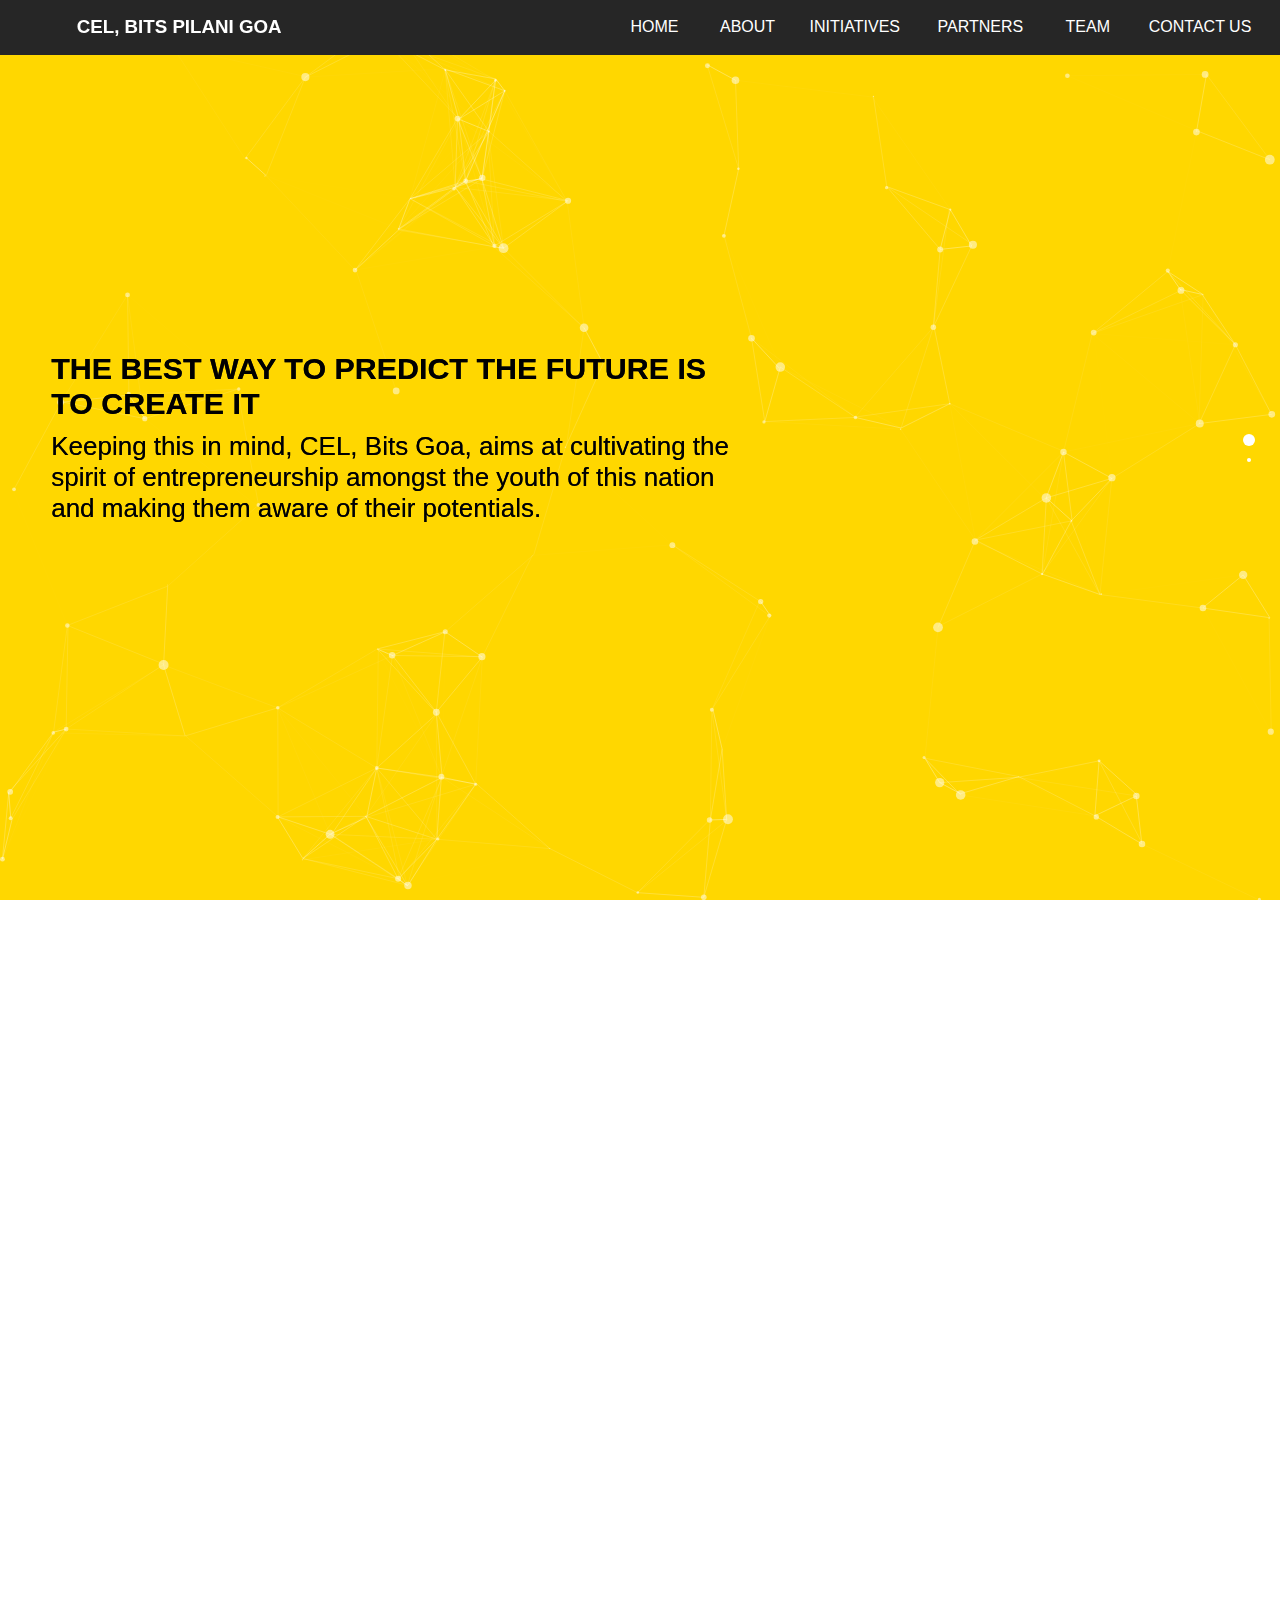
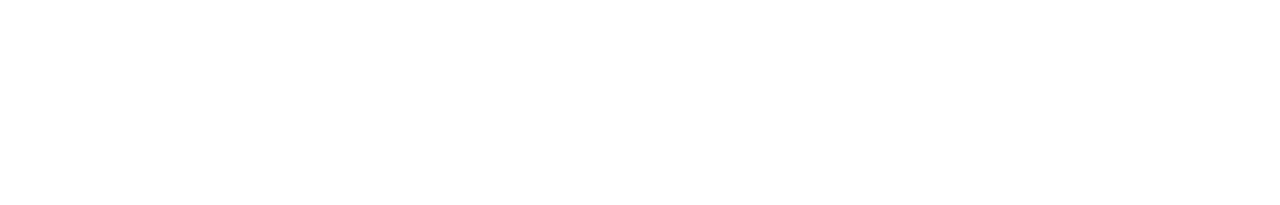
<file: index.html>
<!DOCTYPE html>
<html>
<head>
  <link rel="stylesheet" type="text/css" href="sbone.css">
  <link rel="stylesheet" type="text/css" href="jquery.fullPage.css" />
  <link rel="stylesheet" href="https://cdnjs.cloudflare.com/ajax/libs/font-awesome/4.7.0/css/font-awesome.min.css">
  <link rel="stylesheet" media="screen" href="style.css">
</head>
<body>
  <h3 class="head3">CEL, BITS PILANI GOA</h3>
  <div class="navbar">
    <div class="dropdown" id="drop1">
      <button class="dropbtn">ABOUT
      </button>
    </div>
    <div class="dropdown" id="drop2">
      <button class="dropbtn" id="init">INITIATIVES
      </button>
    </div>
    <div class="dropdown" id="drop3">
      <button class="dropbtn">HOME
      </button>
    </div>
    <div class="dropdown" id="drop4">
      <button class="dropbtn">PARTNERS
      </button>
    </div>
    <div class="dropdown" id="drop5">
      <button class="dropbtn">TEAM
      </button>
    </div>
    <div class="dropdown" id="drop6">
      <a class="dropbtn" href="#img5">CONTACT US
      </a>
    </div>
  </div>

  <div class="count-particles">
    <span class="js-count-particles">--</span>
  </div>

  <div id="fullpage">
      <div class="section">
        <div id="particles-js">
          <!--img src="sandyyellow.png" alt="currant" id="img1"-->
        <div class="carousel-caption1">
          <br>
	  <div class="dropdown-content">
              <a class="ilink1">COALESCENCE</a>
              <a class="ilink2">NOVATIA</a>
              <a class="ilink3">STARTUP ACT</a>
          </div>
          <p id="overde1">
	      <h3 id="title">
		   THE BEST WAY TO PREDICT THE FUTURE IS TO CREATE IT
	      </h3>
	      Keeping this in mind, CEL, Bits Goa, aims at cultivating the spirit of entrepreneurship amongst the youth of this nation and 		      making them aware of their potentials.
	  </p>
        </div>
        </div>
      </div>
      <div class="section">
          <img id="img5" src="lightbrown.png">
        <div class="carousel-caption4">
          <div id="contactus">
		<h4 id="follow">
		    Follow us
		</h4>
		<i class="fa fa-linkedin"></i>
		<i class="fa fa-twitter"></i>
		<i class="fa fa-facebook"></i>
		<h4 id="reach">
		    Reach us
		</h4>	
		<div id="info">
		    <p>Birla Institute of Technology and Science, Pilani Goa Campus NH 17B, Bypass Road, Zuarinagar, sancoale Goa
		    </p>
		    <p>CELBPGC@gmail.com 
		    </p>
		    <p>9034898329
		    </p>
		</div>
	  </div>
        </div>
      </div>
  </div>

  <script type="text/javascript" src="particles.js">
  </script>
  <script src="js/app.js">
  </script>
  <!-- stats.js -->
  <script type="text/javascript" src="js/lib/stats.js">
  </script>
  <script src="https://ajax.googleapis.com/ajax/libs/jquery/1.11.1/jquery.min.js">
  </script>
  <script type="text/javascript" src="sbone.js">
  </script>
  <script type="text/javascript" src="jquery.fullPage.js">
  </script>

</body>
</html>
</file>
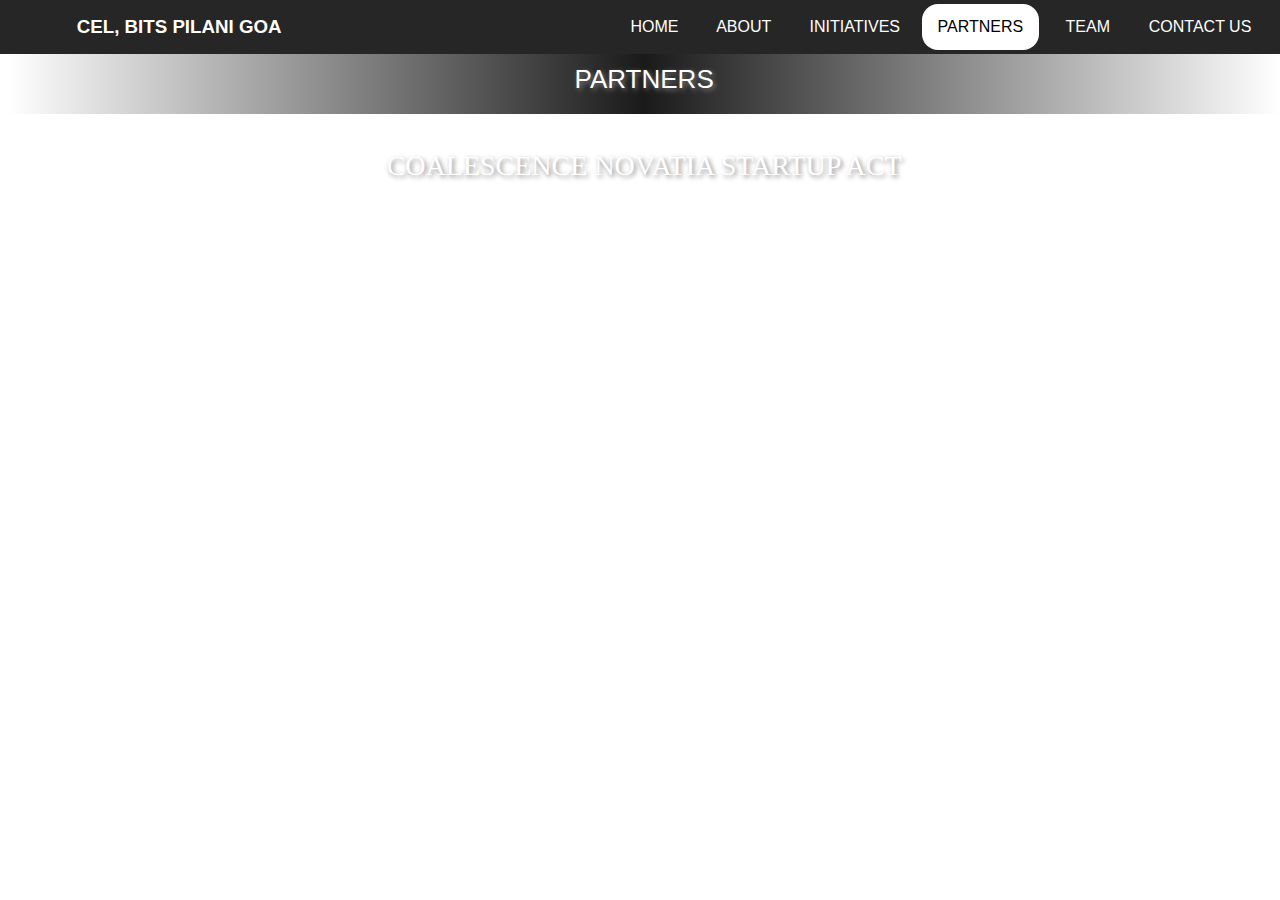
<file: aboutus.html>
<!DOCTYPE html>
<html lang="en" dir="ltr">

  <head>
    <link rel="stylesheet" type="text/css" href="aboutus.css">
  </head>

  <body>

    <h3 class="head3">CEL, BITS PILANI GOA
    </h3>
    <div class="navbar">
      <div class="dropdown" id="drop1">
        <button class="dropbtn1">ABOUT
        </button>
      </div>
      <div class="dropdown" id="drop2">
        <button class="dropbtn2">INITIATIVES
        </button>
      </div>
      <div class="dropdown" id="drop3">
        <button class="dropbtn3">HOME
        </button>
      </div>
      <div class="dropdown" id="drop4">
        <button class="dropbtn4">PARTNERS
        </button>
      </div>
      <div class="dropdown" id="drop5">
        <button class="dropbtn5">TEAM
        </button>
      </div>
      <div class="dropdown" id="drop6">
        <button class="dropbtn6">CONTACT US
        </button>
      </div>
    </div>
    <div class="abo">
      <br><br><br>
      <p id="aboutus">PARTNERS
      </p>

    <div class="dropdown-content">
          <a class="ilink1">COALESCENCE</a>
          <a class="ilink2">NOVATIA</a>
          <a class="ilink3">STARTUP ACT</a>
    </div>


      <!--button class="accordion1">How does the Sandbox benefit the students?
      </button>
      <div class="panel1">
        <p>Sandbox facilitates them in pursuing their projects. It provides them with equipments and tools which they wouldn't have
          been able to afford on their own otherwise, at zero cost. The Sandbox is like an incubator which aids students in
          transforming their ideas into reality.
        </p>
      </div>

      <button class="accordion2">How did the concept of Sandbox evolve and how was it esatblished?
      </button>
      <div class="panel2">
        <p>The concept of Sandbox is similar to that of MakerSpaces coming up all around the world. BITS Pilani University had a
          special budget to build a Makerspace for the Goa campus.  The Hyderabad campus already had a Sandbox, and students in
          the Goa campus were also asking for a lab space with facilities to develop products.
          <br><br>
          The idea was realised after a huge effort by our previous director, Dr. Sasikumar Punnekkat and some seniors of student
          -run technical clubs like ERC (Electronics and Robotics) and AeroD (Aerodynamics). Dr Punnekkat provided a grant he'd
          received for the initial setup and facilities before leaving and thus was realised the idea of a lab with expensive
          equipments which could be used by students for their projects.
        </p>
      </div>

      <button class="accordion3">How does the Sandbox help supplement the academic curriculum that is being followed in our campus?
      </button>
      <div class="panel3">
        <p>As of now, most of the student only have bookish knowledge. The important thing to realise is that in the real world, it
          is important to know how something is done theoretically well as practically. Both of these things complement each other.
          The faculty already put in efforts by conducting regular labs based on classroom teaching but the learning faces time
          and space constraints. This is why technical clubs and Sandbox are important. The only way a project will be successful
          in these places is if the student learns how to practically implement what he/she would have learnt in the classroom.
          The extra research involved also provide an in-depth understanding of the topics.
          <br><br>
          Course projects also benefit from these. Things learnt by the students in the Sandbox projects were implemented in
          academic projects also.
        </p>
      </div>

      <button class="accordion4">To be able to work inside the Sandbox, the students must first go through a competitive selection
        process. Can you tell us more about the selection process and about what the judges look for?
      </button>
      <div class="panel4">
        <p>A complete proposal indicating deliverables, timeline, required equipments etc is submitted as the first step. The
          faculty committee then selects from amongst these a few to give a presentation on their proposal. On the advice of the
          faculty committee and the Student Committe Coordinator, the selections are made and signed off on by the Director.
          The main points the committee looks for are novelty and commercializability.
        </p>
      </div>

      <button class="accordion5">What role does the faculty play in the running of the Sandbox?
      </button>
      <div class="panel5">
        <p>The faculty-in-charge of Sandbox is the signing authority on the day-to-day activities/ maintenance and purchasing of
          equipment for the Sandbox. There is a separate faculty committee in-charge of the selection and evalutaion of projects.
          However, the daily operations, list of equipments needed etc. are done by the student coordination committee. The
          faculty wants the lab to be run by students who would handle the day-to-day operations while the faculty are to be
          involved as coordinators.
        </p>
      </div>

      <button class="accordion6">How does the Sandbox set us apart from other colleges and universities in India?
      </button>
      <div class="panel6">
        <p>Though Sandbox is still in its early stages, we are able to provide the students will excellent facilities that they
          have used to their advantage. Students in our campus can now get free access to equipment that others only dream of.
          The experience gained by the students working in Sandbox has also helped them a lot as is evident by 3 students going
          for their thesis in Portugal, 1 in USA, 1 in Singapore, 1 for a summer internship in Amazon and another in Navstik
          Labs and many more.
          <br><br>
          Similar to the fact that a healthy mind lives in a healtyh body, having a facility like Sandbox helps one to do better
          research and development. We still have a long way to go and we only hope to be comparable if not better to other
          fablabs in developed countries.
        </p>
      </div>

    </div-->
    <script src="https://ajax.googleapis.com/ajax/libs/jquery/1.10.2/jquery.min.js">
    </script>
    <script type="text/javascript" src="sbone.js">
    </script>

  </body>

</html>
</file>
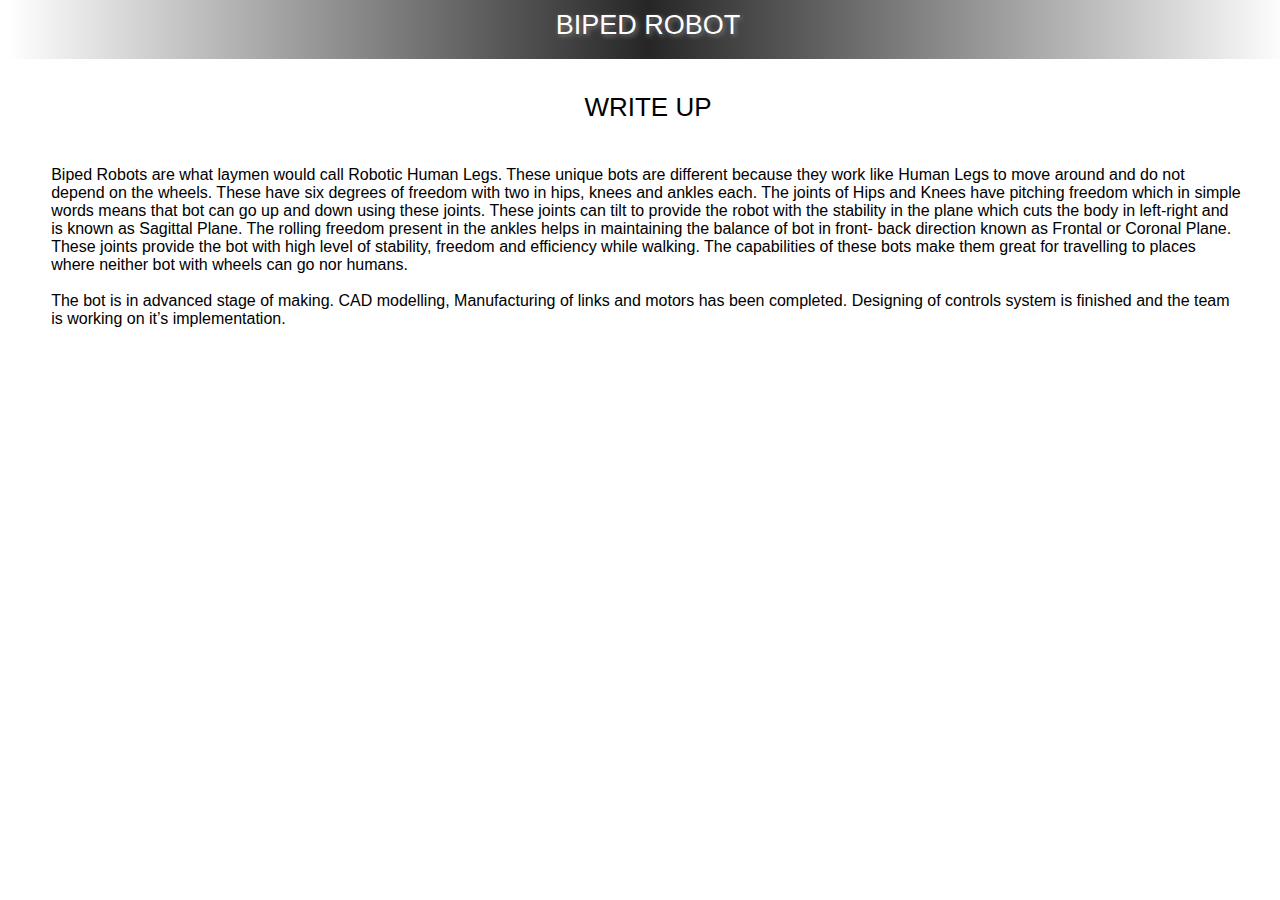
<file: bipedrobot.html>
<!DOCTYPE html>
<html>
  <head>
    <meta charset="utf-8">
    <link rel="stylesheet" type="text/css" href="writeup.css">
  </head>
  <body>
    <div class="bsecure">
      <br><br>
      <p id="main">BIPED ROBOT</p>
    </div>
    <p id="head">WRITE UP</p>
    <p id="desc">
       Biped Robots are what laymen would call Robotic Human Legs. These unique bots are different because they work like Human Legs
       to move around and do not depend on the wheels. These have six degrees of freedom with two in hips, knees and ankles each.
       The joints of Hips and Knees have pitching freedom which in simple words means that bot can go up and down using these
       joints. These joints can tilt to provide the robot with the stability in the plane which cuts the body in left-right and
       is known as Sagittal Plane. The rolling freedom present in the ankles helps in maintaining the balance of bot in front-
       back direction known as Frontal or Coronal Plane. These joints provide the bot with high level of stability, freedom and
       efficiency while walking. The capabilities of these bots make them great for travelling to places where neither bot with
       wheels can go nor humans.
       <br><br>
       The bot is in advanced stage of making. CAD modelling, Manufacturing of links and motors has been completed. Designing of 
       controls system is finished and the team is working on it’s implementation.
    </p>
  </body>
</html>
</file>
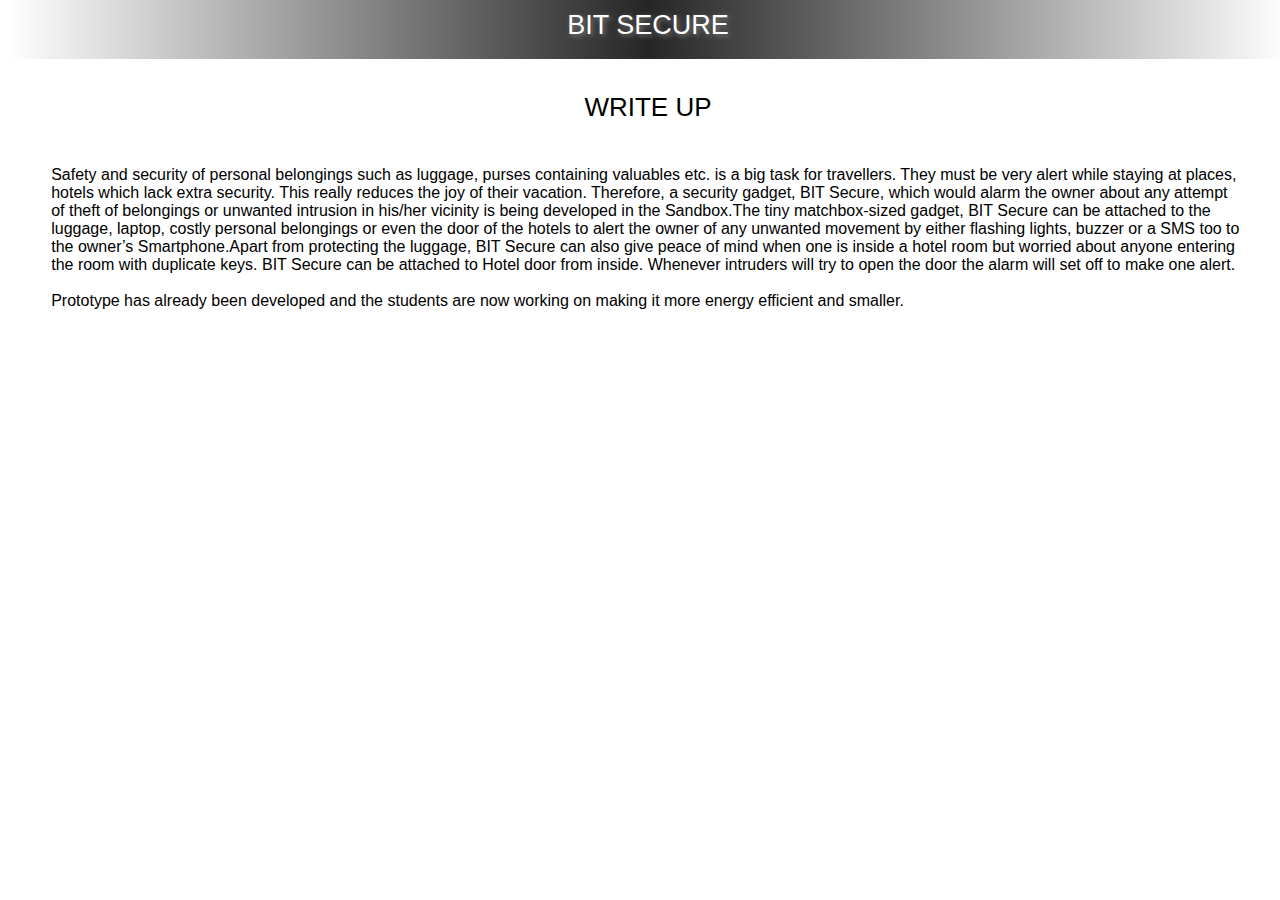
<file: bitsecure.html>
<!DOCTYPE html>
<html>
  <head>
    <meta charset="utf-8">
    <link rel="stylesheet" type="text/css" href="writeup.css">
  </head>
  <body>
    <div class="bsecure">
      <br><br>
      <p id="main">BIT SECURE</p>
    </div>
      <p id="head">WRITE UP</p>
    <p id="desc">
      Safety and security of personal belongings such as luggage, purses containing valuables etc. is a big task for travellers.
      They must be very alert while staying at places, hotels which lack extra security. This really reduces the joy of their
      vacation. Therefore, a security gadget, BIT Secure, which would alarm the owner about any attempt of theft of belongings
      or unwanted intrusion in his/her vicinity is being developed in the Sandbox.The tiny matchbox-sized gadget, BIT Secure
      can be attached to the luggage, laptop, costly personal belongings or even the door of the hotels to alert the owner
      of any unwanted movement by either flashing lights, buzzer or a SMS too to the owner’s Smartphone.Apart from protecting
      the luggage, BIT Secure can also give peace of mind when one is inside a hotel room but worried about anyone entering
      the room with duplicate keys. BIT Secure can be attached to Hotel door from inside. Whenever intruders will try to
      open the door the alarm will set off to make one alert.
     <br><br>
      Prototype has already been developed and the students are now working on making it more energy efficient and smaller.
    </p>
  </body>
</html>
</file>
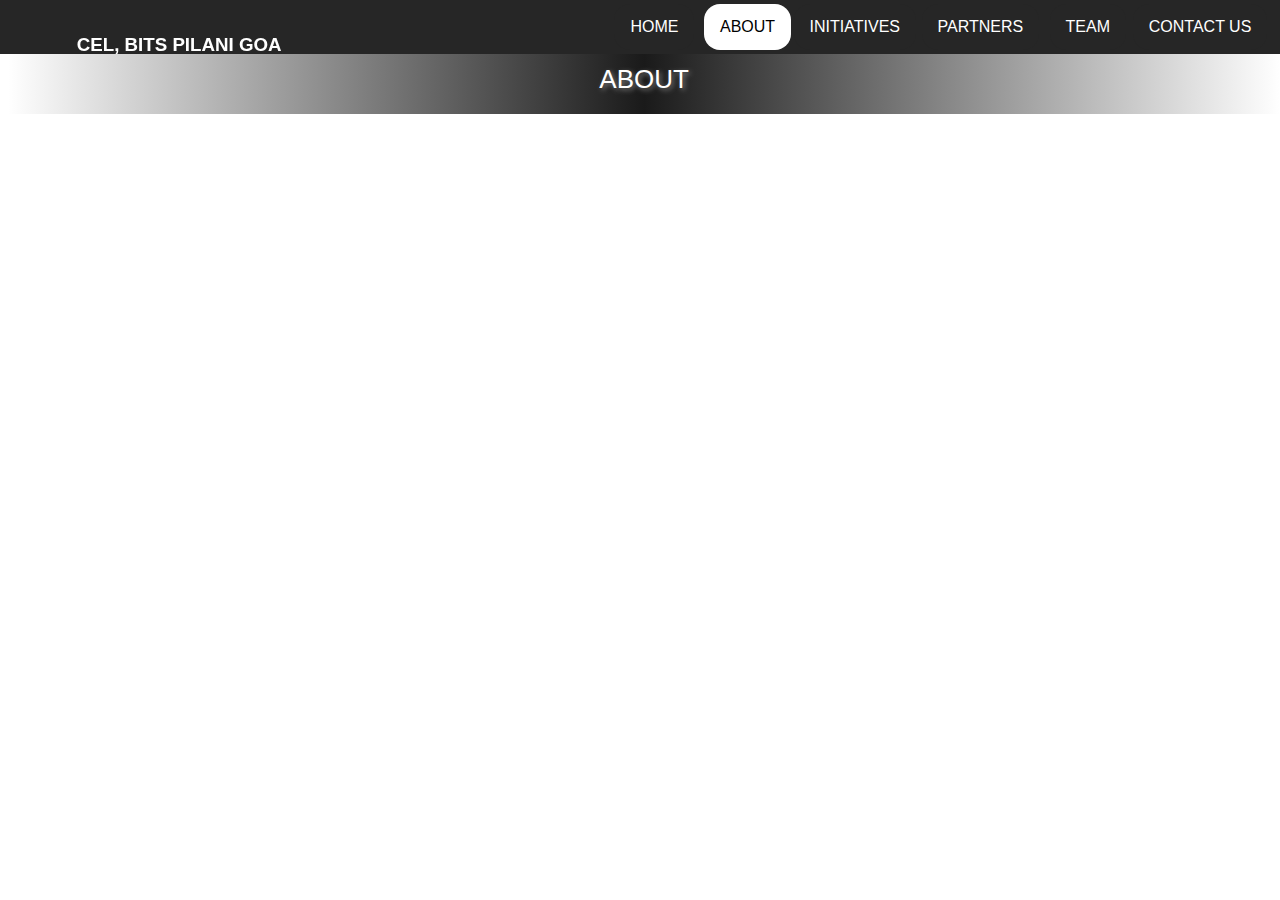
<file: collaboration.html>
<head>
  <link rel="stylesheet" type="text/css" href="collaboration.css">
</head>

<body>

  <h3 class="head3">CEL, BITS PILANI GOA
  </h3>
  <div class="navbar">
    <div class="dropdown" id="drop1">
      <button class="dropbtn1">ABOUT
      </button>
    </div>
    <div class="dropdown" id="drop2">
      <button class="dropbtn2">INITIATIVES
      </button>
    </div>
    <div class="dropdown" id="drop3">
      <button class="dropbtn3">HOME
      </button>
    </div>
    <div class="dropdown" id="drop4">
      <button class="dropbtn4">PARTNERS
      </button>
    </div>
    <div class="dropdown" id="drop5">
      <button class="dropbtn5">TEAM
      </button>
    </div>
    <div class="dropdown" id="drop6">
      <button class="dropbtn6">CONTACT US
      </button>
    </div>
  </div>
  <div class="collab">
    <br><br><br>
    <p id="collaboration">ABOUT
    </p>

    <div class="dropdown-content">
          <a class="ilink1">COALESCENCE</a>
          <a class="ilink2">NOVATIA</a>
          <a class="ilink3">STARTUP ACT</a>
    </div>

    <!--button class="accordion1">How do you think collaboration with companies help improve the technical culture of our
      campus?
    </button>
    <div class="panel1">
      <p>A collaboration will be beneficial to all the parties involved. The company will get bright technical assistance at a very
        low cost, the students will get the experience and training from working on real world projects, and everyone will get more
        publicity. The ideas from industry are more practical and students and companies can collaborate on solutions and products
        - the companies willing to sponsor some devices given specific requirements can collaborate with the students who can work
        on those particular requirements.
      </p>
    </div>

    <button class="accordion2">How does the Sandbox set us apart from other colleges and universities in India?
    </button>
    <div class="panel2">
      <p>Though Sandbox is still in its early stages, we are able to provide the students will excellent facilities that they have
        used to their advantage. Students in our campus can now get free access to equipment that others only dream of. The
        experience gained by the students working in Sandbox has also helped them a lot as is evident by 3 students going for
        their thesis in Portugal, 1 in USA, 1 in Singapore, 1 for a summer internship in Amazon and another in Navstik Labs and
        many more.
        <br><br>
        Similar to the fact that a healthy mind lives in a healtyh body, having a facility like Sandbox helps one to do better
        research and development. We still have a long way to go and we only hope to be comparable if not better to other fablabs
        in developed countries.
      </p>
    </div-->

  </div>
  <script src="https://ajax.googleapis.com/ajax/libs/jquery/1.10.2/jquery.min.js">
  </script>
  <script type="text/javascript" src="sbone.js">
  </script>

</body>

</html>
</file>
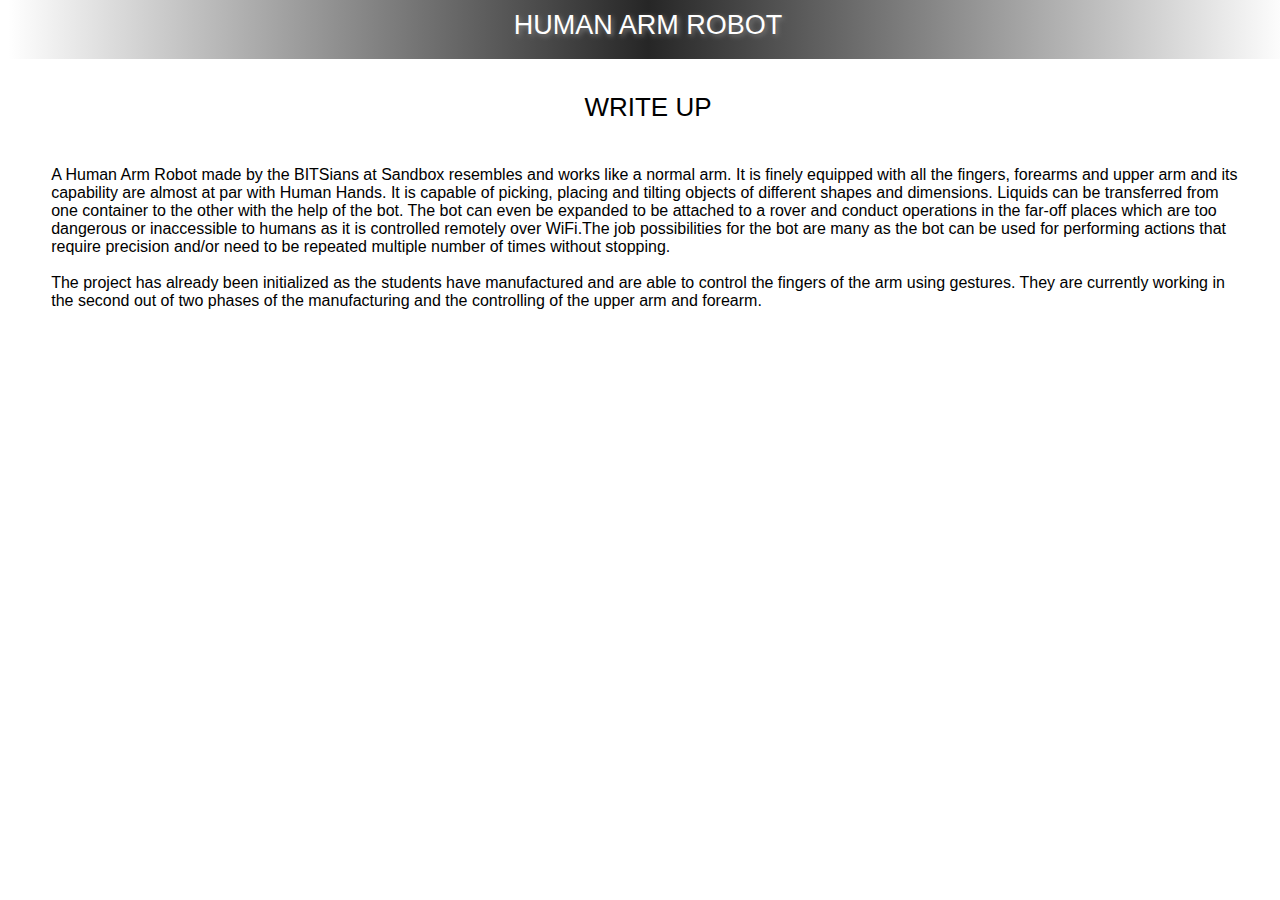
<file: humanarmrobot.html>
<!DOCTYPE html>
<html>
  <head>
    <meta charset="utf-8">
    <link rel="stylesheet" type="text/css" href="writeup.css">
  </head>
  <body>
    <div class="bsecure">
      <br><br>
      <p id="main">HUMAN ARM ROBOT</p>
    </div>
      <p id="head">WRITE UP</p>
    <p id="desc">
      A Human Arm Robot made by the BITSians at Sandbox resembles and works like a normal arm. It is finely equipped with all the
      fingers, forearms and upper arm and its capability are almost at par with Human Hands. It is capable of picking, placing and
      tilting objects of different shapes and dimensions. Liquids can be transferred from one container to the other with the
      help of the bot. The bot can even be expanded to be attached to a rover and conduct operations in the far-off places which
      are too dangerous or inaccessible to humans as it is controlled remotely over WiFi.The job possibilities for the bot are
      many as the bot can be used for performing actions that require precision and/or need to be repeated multiple number of
      times without stopping.
<br><br>
      The project has already been initialized as the students have manufactured and are able to control the fingers of the arm
      using gestures. They are currently working in the second out of two phases of the manufacturing and the controlling of
      the upper arm and forearm.
    </p>
  </body>
</html>
</file>
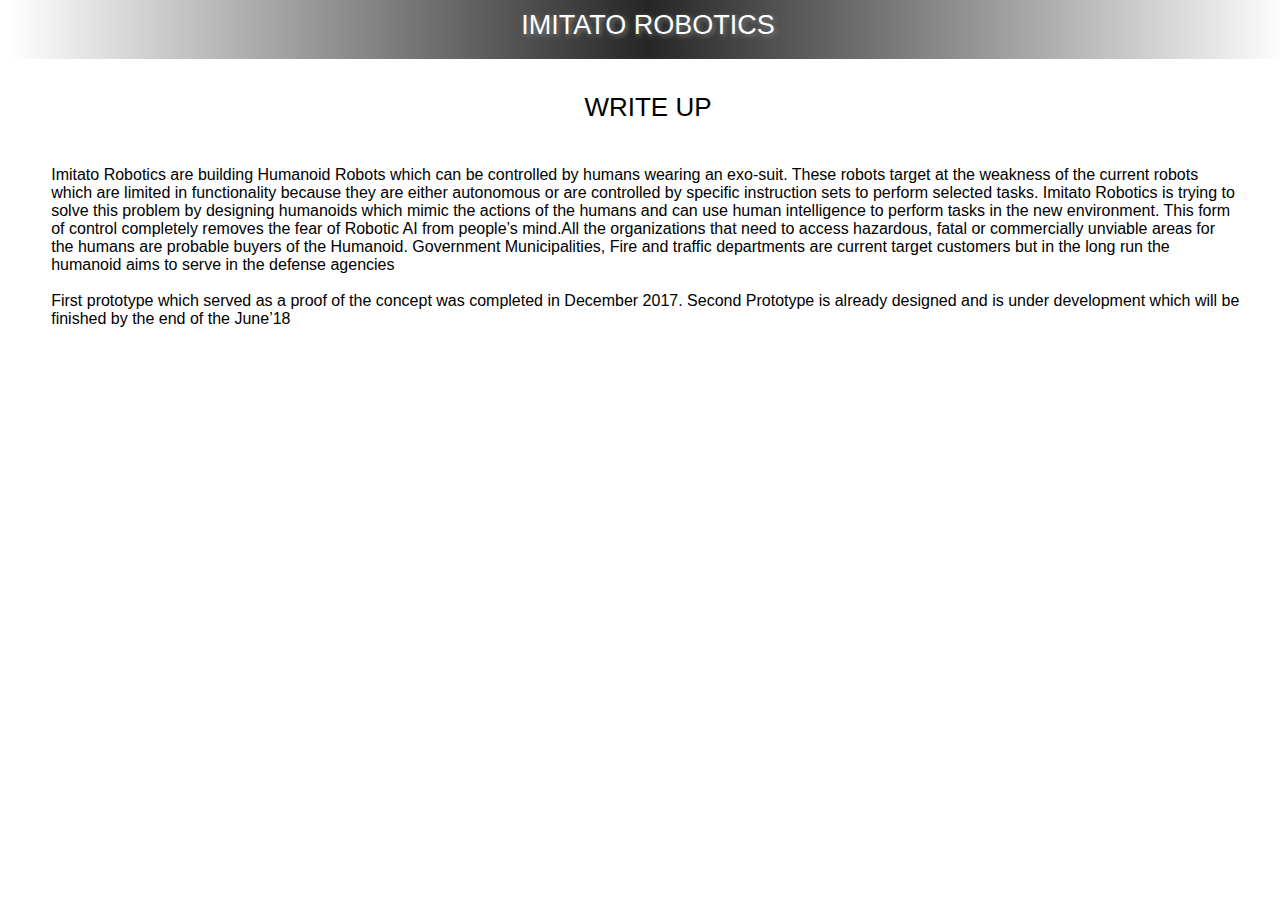
<file: imitatorobotics.html>
<!DOCTYPE html>
<html>
  <head>
    <meta charset="utf-8">
    <link rel="stylesheet" type="text/css" href="writeup.css">
  </head>
  <body>
    <div class="bsecure">
      <br><br>
      <p id="main">IMITATO ROBOTICS</p>
    </div>
      <p id="head">WRITE UP</p>
      <p id="desc">
        Imitato Robotics are building Humanoid Robots which can be controlled by humans wearing an exo-suit. These robots target at
        the weakness of the current robots which are limited in functionality because they are either autonomous or are controlled
        by specific instruction sets to perform selected tasks. Imitato Robotics is trying to solve this problem by designing
        humanoids which mimic the actions of the humans and can use human intelligence to perform tasks in the new environment.
        This form of control completely removes the fear of Robotic AI from people’s mind.All the organizations that need to access
        hazardous, fatal or commercially unviable areas for the humans are probable buyers of the Humanoid. Government Municipalities,
        Fire and traffic departments are current target customers but in the long run the humanoid aims to serve in the defense
        agencies
        <br><br>
        First prototype which served as a proof of the concept was completed in December 2017. Second Prototype is already designed 
        and is under development which will be finished by the end of the June’18
      </p>
  </body>
</html>
</file>
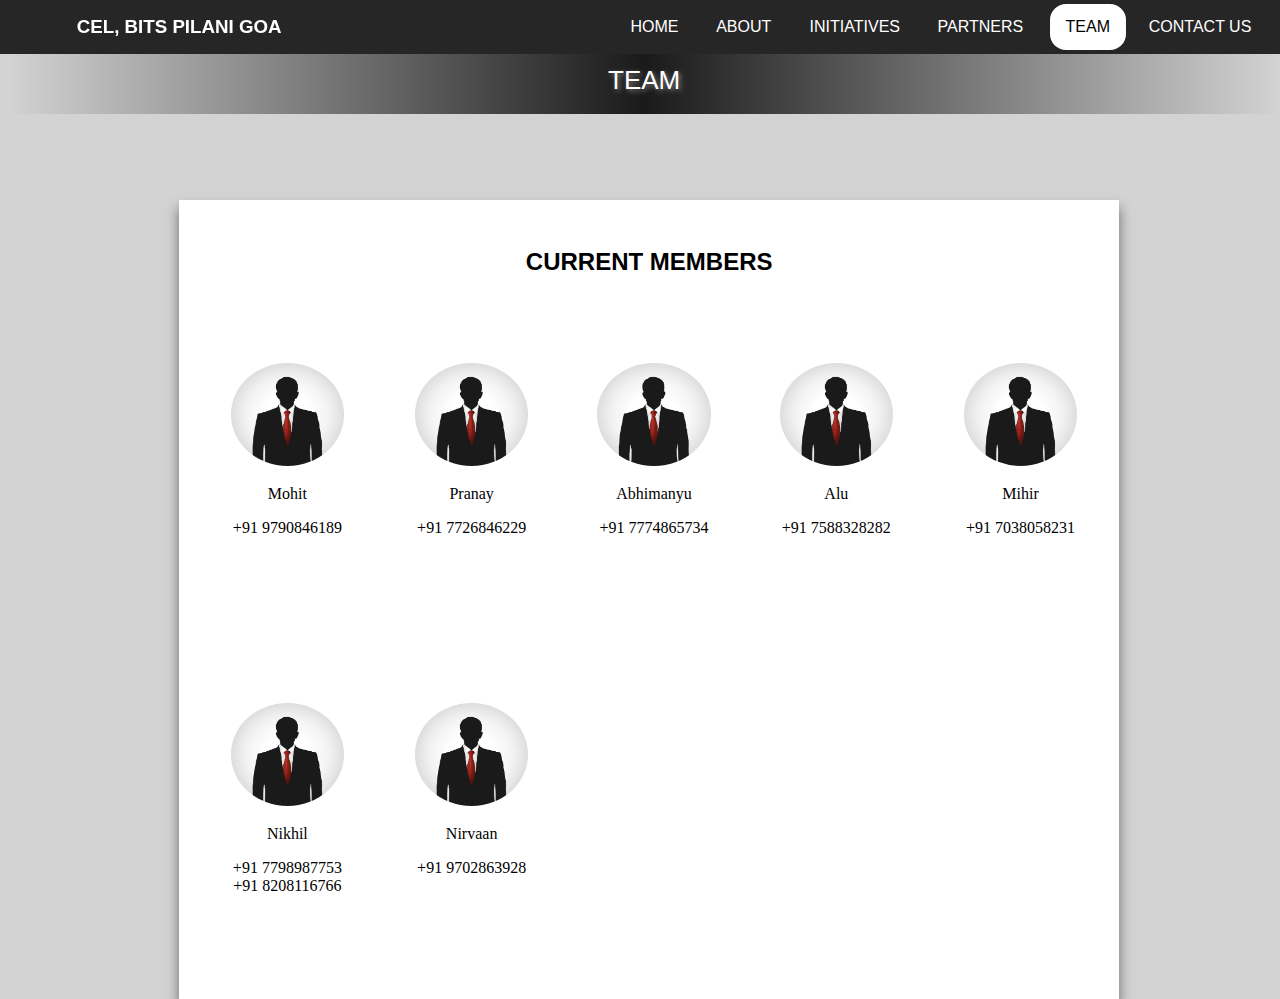
<file: member.html>
<!DOCTYPE html>
<html>
  <head>
    <link rel="stylesheet" type="text/css" href="member.css">
    <link rel="stylesheet" href="https://fonts.googleapis.com/icon?family=Material+Icons">
  </head>
  <body>
    <!--img src="SandboxLogo.jpg" alt="currant" id="logo"-->
    <h3 class="head3">CEL, BITS PILANI GOA</h3>
    <div class="navbar">
      <div class="dropdown" id="drop1">
        <button class="dropbtn1">ABOUT
        </button>
      </div>
      <div class="dropdown" id="drop2">
        <button class="dropbtn2">INITIATIVES
        </button>
      </div>
      <div class="dropdown" id="drop3">
        <button class="dropbtn3">HOME
        </button>
      </div>
      <div class="dropdown" id="drop4">
        <button class="dropbtn4">PARTNERS
        </button>
      </div>
      <div class="dropdown" id="drop5">
        <button class="dropbtn5">TEAM
        </button>
      </div>
      <div class="dropdown" id="drop6">
        <button class="dropbtn6">CONTACT US
        </button>
      </div>
    </div>
    <div class="cur">
      <br><br><br>
      <p id="current">TEAM</p>
    </div>

    <!--div class="mdropdown">
      <button class="mdropbtn">MEMBERS<i class="material-icons" id="mdrop">expand_more</i>
      </button>
      <div class="mdropdown-content">
        <a class="currentm">CURRENT MEMBERS</a>
        <a class="pastm">PREVIOUS MEMBERS</a>
      </div>
    </div-->

    <div class="dropdown-content">
          <a class="ilink1">COALESCENCE</a>
          <a class="ilink2">NOVATIA</a>
          <a class="ilink3">STARTUP ACT</a>
    </div>

  <div class="mcurrent">

    <h3 id="mcurr">CURRENT MEMBERS</h3>
    <div id="person1">
      <img width="100" height="100" src="MemberImage.jpg" id="mimg1">
      <p id="mhead1">Mohit</p>
      <p id="mdesc1">+91 9790846189</p>
    </div>
    <div id="person2">
      <img width="100" height="100" src="MemberImage.jpg" id="mimg2">
      <p id="mhead2">Pranay</p>
      <p id="mdesc2">+91 7726846229</p>
    </div>
    <div id="person3">
      <img width="100" height="100" src="MemberImage.jpg" id="mimg3">
      <p id="mhead3">Abhimanyu</p>
      <p id="mdesc3">+91 7774865734</p>
    </div>
    <div id="person4">
      <img width="100" height="100" src="MemberImage.jpg" id="mimg4">
      <p id="mhead4">Alu</p>
      <p id="mdesc4">+91 7588328282</p>
    </div>
    <div id="person5">
      <img width="100" height="100" src="MemberImage.jpg" id="mimg5">
      <p id="mhead5">Mihir</p>
      <p id="mdesc5">+91 7038058231</p>
    </div>
    <div id="person6">
      <img width="100" height="100" src="MemberImage.jpg" id="mimg6">
      <p id="mhead6">Nikhil</p>
      <p id="mdesc6">+91 7798987753<br>+91 8208116766</p>
    </div>
    <div id="person7">
      <img width="100" height="100" src="MemberImage.jpg" id="mimg7">
      <p id="mhead7">Nirvaan</p>
      <p id="mdesc7">+91 9702863928</p>
    </div>
  </div>

  <!--div class="mprevious">

    <h3 id="mpre">PREVIOUS MEMBERS</h3>
    <div id="pperson1">
      <img width="100" height="100" src="MemberImage.jpg" id="pimg1">
      <p id="phead1">person1</p>
      <p id="pdesc1">desc1</p>
    </div>
    <div id="pperson2">
      <img width="100" height="100" src="MemberImage.jpg" id="pimg2">
      <p id="phead2">person2</p>
      <p id="pdesc2">desc2</p>
    </div>
    <div id="pperson3">
      <img width="100" height="100" src="MemberImage.jpg" id="pimg3">
      <p id="phead3">person3</p>
      <p id="pdesc3">desc3</p>
    </div>
    <div id="pperson4">
      <img width="100" height="100" src="MemberImage.jpg" id="pimg4">
      <p id="phead4">person4</p>
      <p id="pdesc4">desc4</p>
    </div>
  </div-->

  <script src="https://ajax.googleapis.com/ajax/libs/jquery/1.10.2/jquery.min.js">
  </script>
  <script type="text/javascript" src="sbone.js">
  </script>
  </body>
</html>
</file>
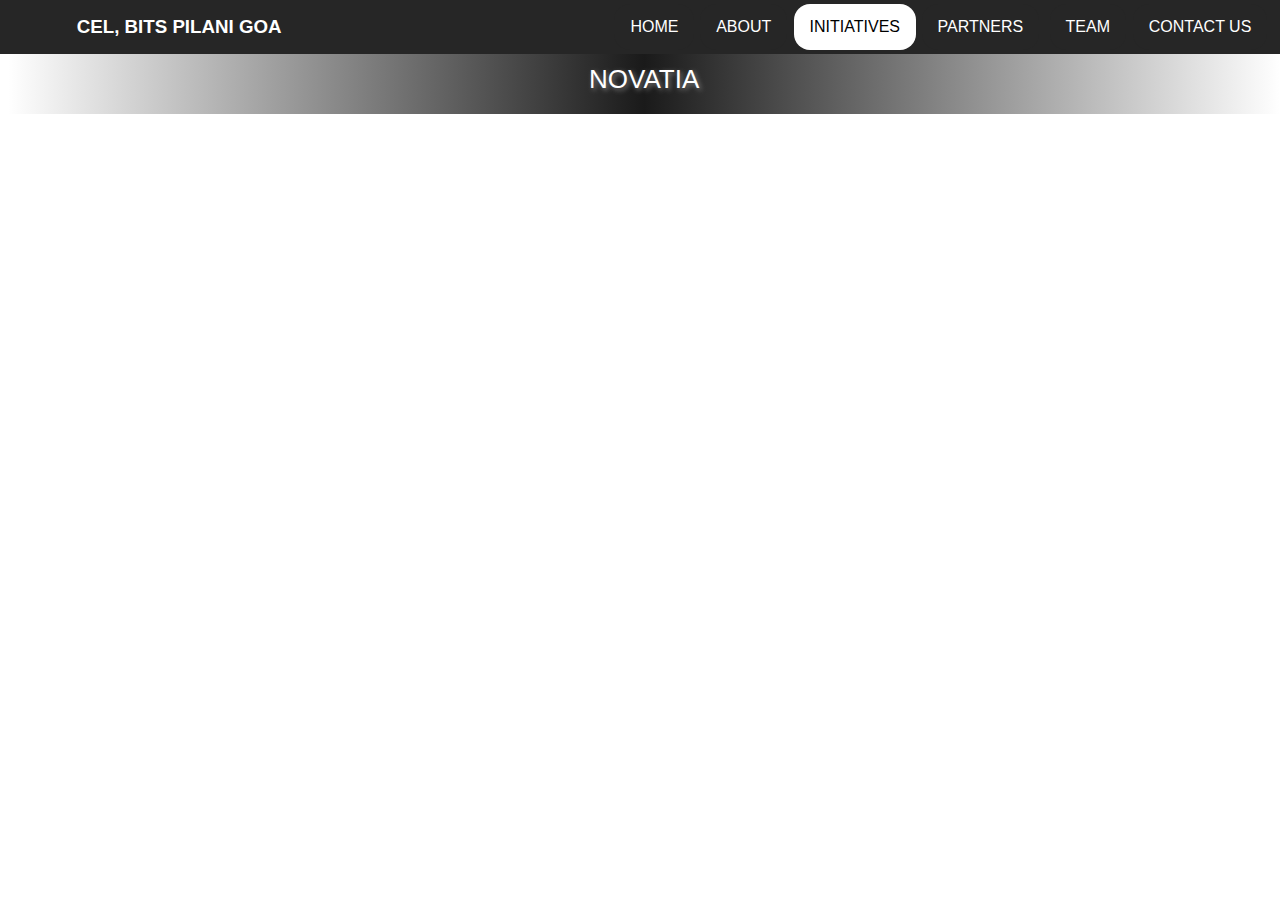
<file: novatia.html>
<!DOCTYPE html>
<html lang="en" dir="ltr">

  <head>
    <link rel="stylesheet" type="text/css" href="novatia.css">
  </head>

  <body>

    <h3 class="head3">CEL, BITS PILANI GOA
    </h3>
    <div class="navbar">
      <div class="dropdown" id="drop1">
        <button class="dropbtn1">ABOUT
        </button>
      </div>
      <div class="dropdown" id="drop2">
        <button class="dropbtn2">INITIATIVES
        </button>
      </div>
      <div class="dropdown" id="drop3">
        <button class="dropbtn3">HOME
        </button>
      </div>
      <div class="dropdown" id="drop4">
        <button class="dropbtn4">PARTNERS
        </button>
      </div>
      <div class="dropdown" id="drop5">
        <button class="dropbtn5">TEAM
        </button>
      </div>
      <div class="dropdown" id="drop6">
        <button class="dropbtn6">CONTACT US
        </button>
      </div>
    </div>
    <div class="abo">
      <br><br><br>
      <p id="aboutus">NOVATIA
      </p>

    <div class="dropdown-content">
          <a class="ilink1">COALESCENCE</a>
          <a class="ilink2">NOVATIA</a>
          <a class="ilink3">STARTUP ACT</a>
    </div>

      <!--button class="accordion1">How does the Sandbox benefit the students?
      </button>
      <div class="panel1">
        <p>Sandbox facilitates them in pursuing their projects. It provides them with equipments and tools which they wouldn't have
          been able to afford on their own otherwise, at zero cost. The Sandbox is like an incubator which aids students in
          transforming their ideas into reality.
        </p>
      </div>

      <button class="accordion2">How did the concept of Sandbox evolve and how was it esatblished?
      </button>
      <div class="panel2">
        <p>The concept of Sandbox is similar to that of MakerSpaces coming up all around the world. BITS Pilani University had a
          special budget to build a Makerspace for the Goa campus.  The Hyderabad campus already had a Sandbox, and students in
          the Goa campus were also asking for a lab space with facilities to develop products.
          <br><br>
          The idea was realised after a huge effort by our previous director, Dr. Sasikumar Punnekkat and some seniors of student
          -run technical clubs like ERC (Electronics and Robotics) and AeroD (Aerodynamics). Dr Punnekkat provided a grant he'd
          received for the initial setup and facilities before leaving and thus was realised the idea of a lab with expensive
          equipments which could be used by students for their projects.
        </p>
      </div>

      <button class="accordion3">How does the Sandbox help supplement the academic curriculum that is being followed in our campus?
      </button>
      <div class="panel3">
        <p>As of now, most of the student only have bookish knowledge. The important thing to realise is that in the real world, it
          is important to know how something is done theoretically well as practically. Both of these things complement each other.
          The faculty already put in efforts by conducting regular labs based on classroom teaching but the learning faces time
          and space constraints. This is why technical clubs and Sandbox are important. The only way a project will be successful
          in these places is if the student learns how to practically implement what he/she would have learnt in the classroom.
          The extra research involved also provide an in-depth understanding of the topics.
          <br><br>
          Course projects also benefit from these. Things learnt by the students in the Sandbox projects were implemented in
          academic projects also.
        </p>
      </div>

      <button class="accordion4">To be able to work inside the Sandbox, the students must first go through a competitive selection
        process. Can you tell us more about the selection process and about what the judges look for?
      </button>
      <div class="panel4">
        <p>A complete proposal indicating deliverables, timeline, required equipments etc is submitted as the first step. The
          faculty committee then selects from amongst these a few to give a presentation on their proposal. On the advice of the
          faculty committee and the Student Committe Coordinator, the selections are made and signed off on by the Director.
          The main points the committee looks for are novelty and commercializability.
        </p>
      </div>

      <button class="accordion5">What role does the faculty play in the running of the Sandbox?
      </button>
      <div class="panel5">
        <p>The faculty-in-charge of Sandbox is the signing authority on the day-to-day activities/ maintenance and purchasing of
          equipment for the Sandbox. There is a separate faculty committee in-charge of the selection and evalutaion of projects.
          However, the daily operations, list of equipments needed etc. are done by the student coordination committee. The
          faculty wants the lab to be run by students who would handle the day-to-day operations while the faculty are to be
          involved as coordinators.
        </p>
      </div>

      <button class="accordion6">How does the Sandbox set us apart from other colleges and universities in India?
      </button>
      <div class="panel6">
        <p>Though Sandbox is still in its early stages, we are able to provide the students will excellent facilities that they
          have used to their advantage. Students in our campus can now get free access to equipment that others only dream of.
          The experience gained by the students working in Sandbox has also helped them a lot as is evident by 3 students going
          for their thesis in Portugal, 1 in USA, 1 in Singapore, 1 for a summer internship in Amazon and another in Navstik
          Labs and many more.
          <br><br>
          Similar to the fact that a healthy mind lives in a healtyh body, having a facility like Sandbox helps one to do better
          research and development. We still have a long way to go and we only hope to be comparable if not better to other
          fablabs in developed countries.
        </p>
      </div>

    </div-->
    <script src="https://ajax.googleapis.com/ajax/libs/jquery/1.10.2/jquery.min.js">
    </script>
    <script type="text/javascript" src="sbone.js">
    </script>

  </body>

</html>
</file>
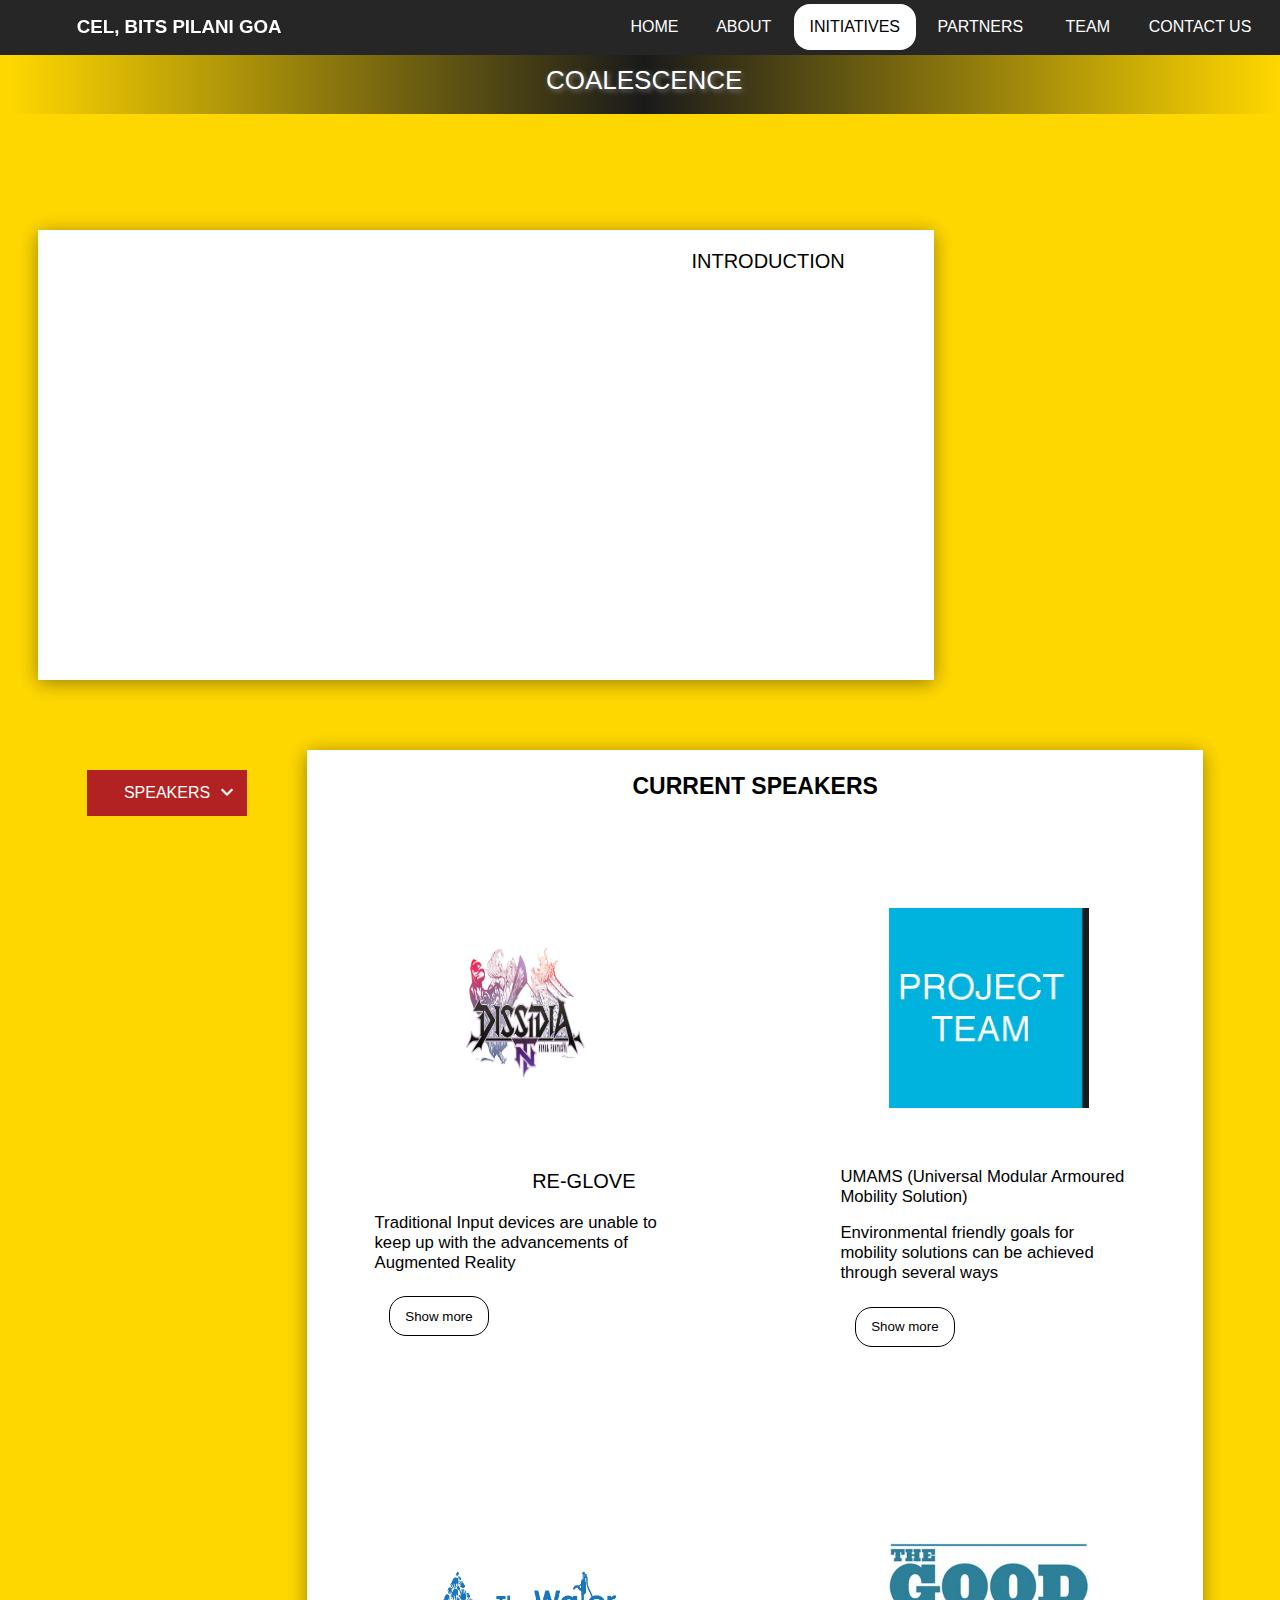
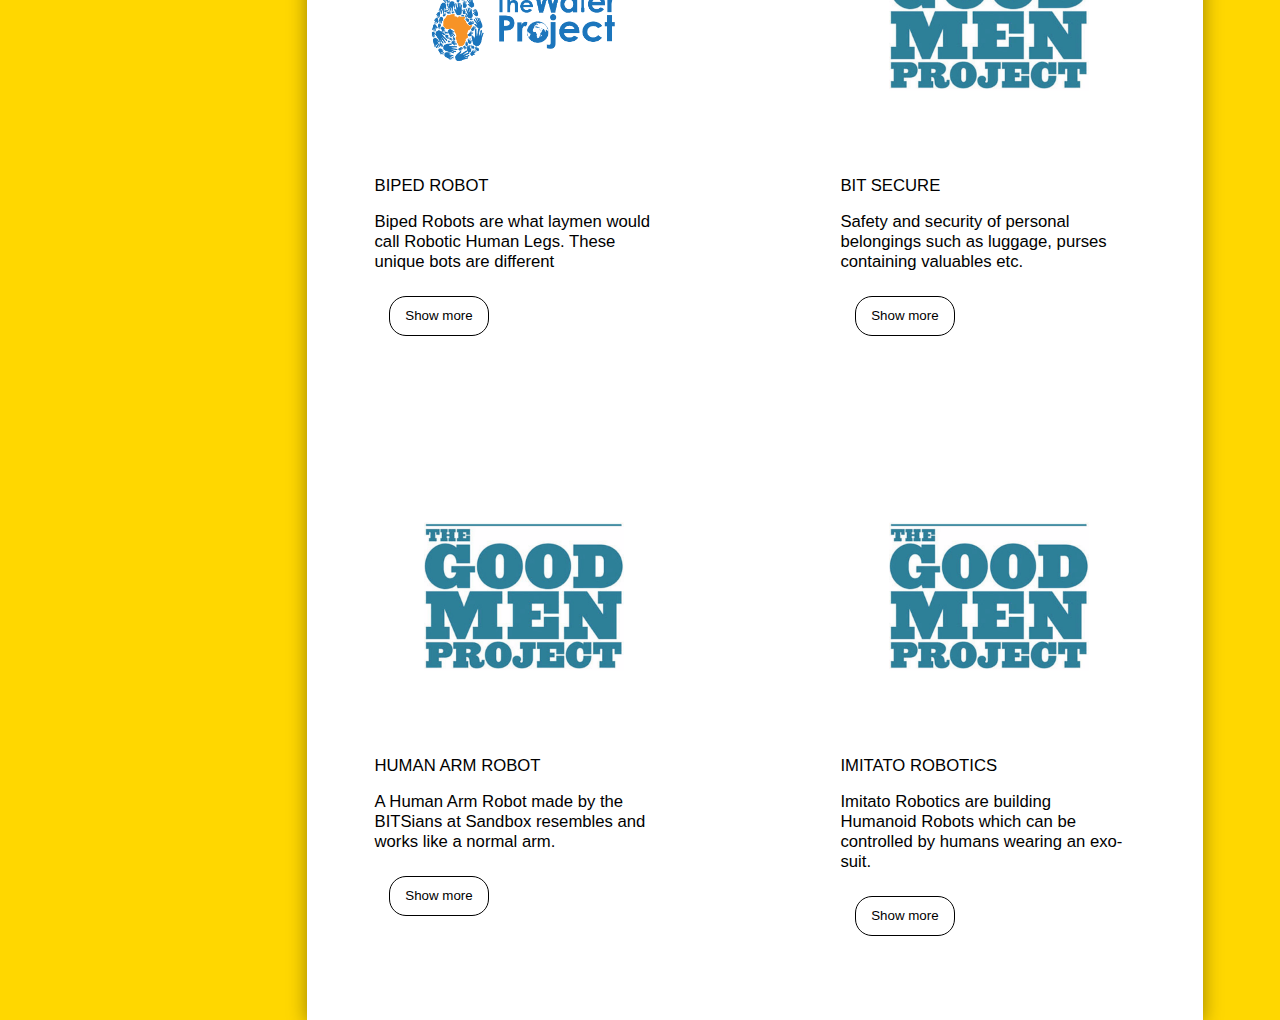
<file: project.html>
<!DOCTYPE html>
<html>
  <head>
    <link rel="stylesheet" type="text/css" href="project.css">
    <link rel="stylesheet" href="https://fonts.googleapis.com/icon?family=Material+Icons">
  </head>
  <body>
    <h3 class="head3">CEL, BITS PILANI GOA</h3>
    <div class="navbar">
      <div class="pdropdown" id="drop1">
        <button class="pdropbtn1">ABOUT
        </button>
      </div>
      <div class="pdropdown" id="drop2">
        <button class="pdropbtn2">INITIATIVES
        </button>
      </div>
      <div class="pdropdown" id="drop3">
        <button class="pdropbtn3">HOME
        </button>
      </div>
      <div class="pdropdown" id="drop4">
        <button class="pdropbtn4">PARTNERS
        </button>
      </div>
      <div class="pdropdown" id="drop5">
        <button class="pdropbtn5">TEAM
        </button>
      </div>
      <div class="pdropdown" id="drop6">
        <button class="pdropbtn6">CONTACT US
        </button>
      </div>
    </div>

    <div class="project">
      <br><br>
      <p id="proj">COALESCENCE</p>
    </div>

    <div class="dropdown-content">
          <a class="ilink1">COALESCENCE</a>
          <a class="ilink2">NOVATIA</a>
          <a class="ilink3">STARTUP ACT</a>
    </div>


    <div class="intro">
      <p id="head1">INTRODUCTION</p>
    </div>    

    

    <div class="dropdown">
      <button class="dropbtn">SPEAKERS<i class="material-icons" id="pdrop">expand_more</i>
      </button>
      <div class="dropdown-content1">
        <a class="currentp">CURRENT SPEAKERS</a>
        <a class="pastp">PAST SPEAKERS</a>
      </div>
    </div>

    <div id="current">
      <h3 id="curr">CURRENT SPEAKERS</h3>
      <div id="cproject1">
        <img width="200" height="200" src="cproject1.png" id="cpmimg1">
        <div id="cabout1">
        <p id="head1"><a id="cplink5">RE-GLOVE</a></p>
        <p id="desc1">Traditional Input devices are unable to keep
          up with the advancements of Augmented Reality
          <br>
          <button id="cplink1">Show more</button></p>
        </div>
      </div>

      <div class="cmodal1" id="cmyModal1">
        <div class="cmodal-content1">
          <i class="material-icons" id="cpicon1">close</i>
          <img width="100" height="100" src="cproject1.png" id="cpimg1">
          <h3 id="cpt1">RE-GLOVE</h3>
          <br><br><br><br><br>
          <h3 id="cps1">Summary</h3>
          <p class="cmid1">Traditional Input devices are unable to
            keep up with the advancements of Augmented Reality and
            Virtual Reality because of their limited functionality
            which does not include the capabilities of interacting
            with the objects in the computer environments. The
            Re-glove developed in Sandbox aims to solve this problem
            by use of Physical gestures to control a device using
            intuitive, natural movements. These wearable devices can
            be used to communicate with computers, devices, robots
            and artificial environments, both wirelessly and in a
            wired manner. The glove potentially offers limitless
            application as it can be used to drive vehicles, control office
            and home electronics, media playback, robots in manufacturing
            lines and ultimately it can even act as an universal controller.
            <br><br>
            Currently, the prototype must be tethered to a power
            source, communicates through line-of-sight over radio
            frequencies, and uses an MPU 6050 to collect acceleration
            and angular velocity readings.
          </p>
        </div>
      </div>

      <div id="cproject2">
        <img width="200" height="200" src="cproject2.png" id="cpmimg2">
        <div id="cabout2">
        <p id="head2"><a id="cplink6">UMAMS (Universal Modular Armoured Mobility Solution)</a></p>
        <p id="desc2">Environmental friendly goals for mobility solutions can be achieved
           through several ways
           <br>
           <button id="cplink2">Show more</button></p>
        </div>
      </div>

      <div class="cmodal2" id="cmyModal2">
        <div class="cmodal-content2">
          <i class="material-icons" id="cpicon2">close</i>
          <img id="cpimg2" width="100" height="100" src="cproject2.png">
          <h3 id="cpt2">UMAMS (Universal Modular Armoured Mobility Solution)</h3>
          <h3 id="cps2">Summary</h3>
          <br><br><br><br><br>
          <p class="cmid2">Environmental friendly goals for mobility
            solutions can be achieved through several ways – modularity
            , electric drive-train, reducing development time and
            downtime. Universal Mobility Armoured Mobility Solution
            (UMAMS) blends in all the factors to develop an
            ecofriendly solution simplistic framework which has never
            been attempted before according to our knowledge. The
            product is completely modular, and each component can be
            swapped/ extended/ removed/ upgraded according to the needs
            specified by user. Presently available modular system allows
            for a change in external functions with definite framework
            but UMAMS allow users to change the complete framework
            (chassis) of the vehicle along with the external functional
            modules. In terms of analogy, we are developing a chassis
            which is modular, and can fit any body (big as truck, bus;
            small as robotic systems, wheelchair). The other major
            technological benefit apart from modularity is electric
            drive, which has enabled to make a simplistic 4-friendly
            mobility solution.The targeted customers are variety of
            fields (whose application is related to mobility) such
            as defence establishments, commercial transportation
            applications, disabled people mobility, security and
            research firms.
            <br><br>
            The first prototype is under progress and will be
            completed by the end of the March’18. It will also be the
            technology demonstrator along with the proof of concept.
          </p>
        </div>
      </div>

      <div id="cproject3">
        <img width="200" height="200" src="cproject3.png" id="cpmimg3">
        <div id="cabout3">
        <p id="head3"><a id="cplink7">BIPED ROBOT</a></p>
        <p id="desc3">Biped Robots are what laymen would
          call Robotic Human Legs. These unique bots are different
          <br>
          <button id="cplink3">Show more</button></p>
        </div>
      </div>

      <div class="cmodal3" id="cmyModal3">
        <div class="cmodal-content3">
          <i class="material-icons" id="cpicon3">close</i>
          <img id="cpimg3" width="100" height="100" src="cproject3.png">
          <h3 id="cpt3">BIPED ROBOT</h3>
          <h3 id="cps3">Summary</h3>
          <br><br><br><br><br>
          <p class="cmid3">Biped Robots are what laymen would call
            Robotic Human Legs. These unique bots are different
            because they work like Human Legs to move around and do
            not depend on the wheels. These have six degrees of
            freedom with two in hips, knees and ankles each. The
            joints of Hips and Knees have pitching freedom which in
            simple words means that bot can go up and down using
            these joints. These joints can tilt to provide the robot
            with the stability in the plane which cuts the body in
            left-right and is known as Sagittal Plane. The rolling
            freedom present in the ankles helps in maintaining the
            balance of bot in front-back direction known as Frontal
            or Coronal Plane. These joints provide the bot with high
            level of stability, freedom and efficiency while walking.
            The capabilities of these bots make them great for
            travelling to places where neither bot with wheels can go
            nor humans.
            <br><br>
            The bot is in advanced stage of making. CAD modelling,
            Manufacturing of links and motors has been completed.
            Designing of controls system is finished and the team is
            working on it’s implementation.
          </p>
        </div>
      </div>

      <div id="cproject4">
        <img width="200" height="200" src="cproject4.png" id="cpmimg4">
        <div id="cabout4">
        <p id="head4"><a id="cplink8">BIT SECURE</a></p>
        <p id="desc4">Safety and security of personal belongings
          such as luggage, purses containing valuables etc.
          <br>
          <button id="cplink4">Show more</button></p>
        </div>
      </div>

      <div class="cmodal4" id="cmyModal4">
        <div class="cmodal-content4">
          <i class="material-icons" id="cpicon4">close</i>
          <img id="cpimg4" width="100" height="100" src="cproject4.png">
          <h3 id="cpt4">BIT SECURE</h3>
          <h3 id="cps4">Summary</h3>
          <br><br><br><br><br>
          <p class="cmid4">Safety and security of personal belongings
            such as luggage, purses containing valuables etc. is a
            big task for travellers. They must be very alert while
            staying at places, hotels which lack extra security.
            This really reduces the joy of their vacation. Therefore,
            a security gadget, BIT Secure, which would alarm the
            owner about any attempt of theft of belongings or unwanted
            intrusion in his/her vicinity is being developed in the
            Sandbox.The tiny matchbox-sized gadget, BIT Secure can
            be attached to the luggage, laptop, costly personal
            belongings or even the door of the hotels to alert the
            owner of any unwanted movement by either flashing lights,
            buzzer or a SMS too to the owner’s Smartphone.Apart from
            protecting the luggage, BIT Secure can also give peace
            of mind when one is inside a hotel room but worried about
            anyone entering the room with duplicate keys. BIT Secure can
            be attached to Hotel door from inside. Whenever intruders
            will try to open the door the alarm will set off to make
            one alert.
            <br><br>
            Prototype has already been developed and the students are
            now working on making it more energy efficient and
            smaller.
          </p>
        </div>
      </div>

      <div id="cproject5">
        <img width="200" height="200" src="cproject4.png" id="cpmimg5">
        <div id="cabout5">
        <p id="head5"><a id="cplink10">HUMAN ARM ROBOT</a></p>
        <p id="desc5">A Human Arm Robot made by the BITSians at
          Sandbox resembles and works like a normal arm.
          <br>
          <button id="cplink9">Show more</button></p>
        </div>
      </div>

      <div class="cmodal5" id="cmyModal5">
        <div class="cmodal-content5">
          <i class="material-icons" id="cpicon5">close</i>
          <img id="cpimg5" width="100" height="100" src="cproject4.png">
          <h3 id="cpt5">HUMAN ARM ROBOT</h3>
          <h3 id="cps5">Summary</h3>
          <br><br><br><br><br>
          <p class="cmid5">
            A Human Arm Robot made by the BITSians at Sandbox resembles
            and works like a normal arm. It is finely equipped with
            all the fingers, forearms and upper arm and its capability
            are almost at par with Human Hands. It is capable of
            picking, placing and tilting objects of different shapes
            and dimensions. Liquids can be transferred from one
            container to the other with the help of the bot. The
            bot can even be expanded to be attached to a rover
            and conduct operations in the far-off places which are
            too dangerous or inaccessible to humans as it is
            controlled remotely over WiFi.The job possibilities for
            the bot are many as the bot can be used for performing
            actions that require precision and/or need to be repeated
            multiple number of times without stopping.
            <br><br>
            The project has already been initialized as the students
            have manufactured and are able to control the fingers
            of the arm using gestures. They are currently working
            in the second out of two phases of the manufacturing and
            the controlling of the upper arm and forearm.
          </p>
        </div>
      </div>

      <div id="cproject6">
        <img width="200" height="200" src="cproject4.png" id="cpmimg6">
        <div id="cabout6">
        <p id="head6"><a id="cplink12">IMITATO ROBOTICS</a></p>
        <p id="desc6">Imitato Robotics are building Humanoid Robots
          which can be controlled by humans wearing an exo-suit.
          <br>
          <button id="cplink11">Show more</button></p>
        </div>
      </div>

      <div class="cmodal6" id="cmyModal6">
        <div class="cmodal-content6">
          <i class="material-icons" id="cpicon6">close</i>
          <img id="cpimg6" width="100" height="100" src="cproject4.png">
          <h3 id="cpt6">IMITATO ROBOTICS</h3>
          <h3 id="cps6">Summary</h3>
          <br><br><br><br><br>
          <p class="cmid6">
            Imitato Robotics are building Humanoid Robots which can
            be controlled by humans wearing an exo-suit. These robots
            target at the weakness of the current robots which are
            limited in functionality because they are either
            autonomous or are controlled by specific instruction
            sets to perform selected tasks. Imitato Robotics is
            trying to solve this problem by designing humanoids
            which mimic the actions of the humans and can use human
            intelligence to perform tasks in the new environment.
            This form of control completely removes the fear of
            Robotic AI from people’s mind.All the organizations
            that need to access hazardous, fatal or commercially
            unviable areas for the humans are probable buyers of
            the Humanoid. Government Municipalities, Fire and traffic
            departments are current target customers but in the long
            run the humanoid aims to serve in the defense agencies.
            <br><br>
            First prototype which served as a proof of the concept
            was completed in December 2017. Second Prototype is
            already designed and is under development which will
            be finished by the end of the June’18.
          </p>
        </div>
      </div>
    </div>

    <div id="past">
      <h3 id="pas">PAST SPEAKERS</h3>
      <div id="pproject1">
        <img width="200" height="200" src="cproject1.png" id="ppmimg1">
        <div id="pabout1">
        <p id="phead1"><a id="pplink5">head1</a></p>
        <p id="pdesc1">this project is about
          <br>
          <button id="pplink1">Show more</button></p>
        </div>
      </div>

      <div class="ppmodal1" id="ppmyModal1">
        <div class="ppmodal-content1">
          <i class="material-icons" id="ppicon1">close</i>
          <img id="ppimg1" width="100" height="100" src="cproject4.png">
          <h3 id="pph1">title1</h3>
          <br><br><br><br><br>
          <p class="ppmid1"> Click here or scroll down to know more
          </p>
        </div>
      </div>

      <div id="pproject2">
        <img width="200" height="200" src="cproject2.png" id="ppmimg2">
        <div id="pabout2">
        <p id="phead2"><a id="pplink6">head2</a></p>
        <p id="pdesc2">this project is about
          <br>
          <button id="pplink2">Show more</button></p>
        </div>
      </div>

      <div class="ppmodal2" id="ppmyModal2">
        <div class="ppmodal-content2">
          <i class="material-icons" id="ppicon2">close</i>
          <img id="ppimg2" width="100" height="100" src="cproject4.png">
          <h3 id="pph2">title1</h3>
          <br><br><br><br><br>
          <p class="ppmid2"> Click here or scroll down to know more
          </p>
        </div>
      </div>

      <div id="pproject3">
        <img width="200" height="200" src="cproject3.png" id="ppmimg3">
        <div id="pabout3">
        <p id="phead3"><a id="pplink7">head3</a></p>
        <p id="pdesc3">this project is about
          <br>
          <button id="pplink3">Show more</button></p>
        </div>
      </div>

      <div class="ppmodal3" id="ppmyModal3">
        <div class="ppmodal-content3">
          <i class="material-icons" id="ppicon3">close</i>
          <img id="ppimg3" width="100" height="100" src="cproject4.png">
          <h3 id="pph3">title1</h3>
          <br><br><br><br><br>
          <p class="ppmid3"> Click here or scroll down to know more
          </p>
        </div>
      </div>

      <div id="pproject4">
        <img width="200" height="200" src="cproject4.png" id="ppmimg4">
        <div id="pabout4">
        <p id="phead4"><a id="pplink8">head4</a></p>
        <p id="pdesc4">this project is about
          <br>
          <button id="pplink4">Show more</button></p>
        </div>
      </div>
    </div>

    <div class="ppmodal4" id="ppmyModal4">
      <div class="ppmodal-content4">
        <i class="material-icons" id="ppicon4">close</i>
        <img id="ppimg4" width="100" height="100" src="cproject4.png">
        <h3 id="pph4">title1</h3>
        <br><br><br><br><br>
        <p class="ppmid4"> Click here or scroll down to know more
        </p>
      </div>
    </div>

    <script src="https://ajax.googleapis.com/ajax/libs/jquery/1.10.2/jquery.min.js">
    </script>
    <script type="text/javascript" src="sbone.js">
    </script>
  </body>
</html>
</file>
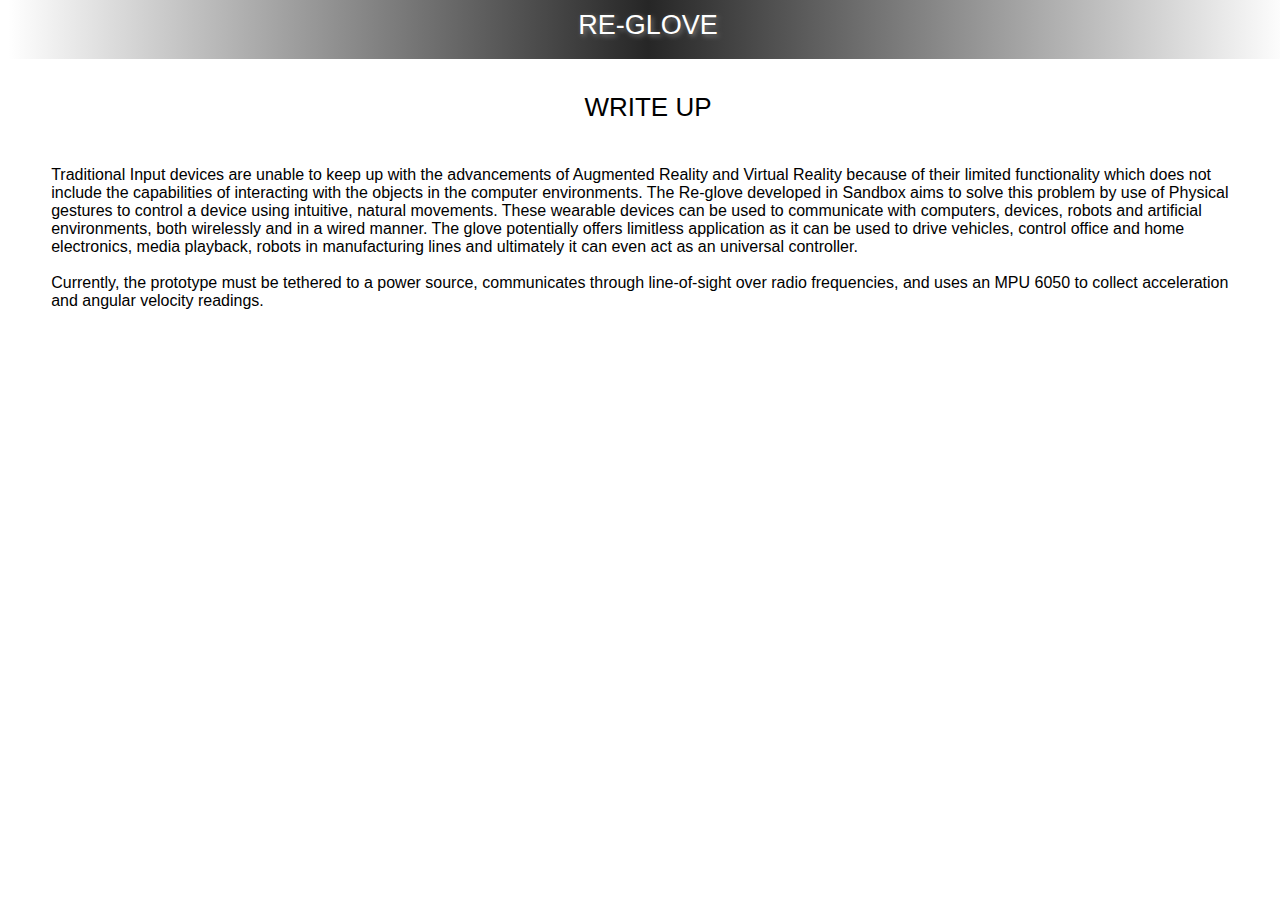
<file: reglove.html>
<!DOCTYPE html>
<html>
  <head>
    <meta charset="utf-8">
    <link rel="stylesheet" type="text/css" href="writeup.css">
  </head>
  <body>
    <div class="bsecure">
      <br><br>
      <p id="main">RE-GLOVE</p>
    </div>
      <p id="head">WRITE UP</p>
      <p id="desc">
        Traditional Input devices are unable to keep up with the advancements of Augmented Reality and Virtual Reality because of
        their limited functionality which does not include the capabilities of interacting with the objects in the computer
        environments. The Re-glove developed in Sandbox aims to solve this problem by use of Physical gestures to control a
        device using intuitive, natural movements. These wearable devices can be used to communicate with computers, devices,
        robots and artificial environments, both wirelessly and in a wired manner. The glove potentially offers limitless
        application as it can be used to drive vehicles, control office and home electronics, media playback, robots in manufacturing
        lines and ultimately it can even act as an universal controller.
        <br><br>
        Currently, the prototype must be tethered to a power source, communicates through line-of-sight over radio frequencies, and
        uses an MPU 6050 to collect acceleration and angular velocity readings.
      </p>
  </body>
</html>
</file>
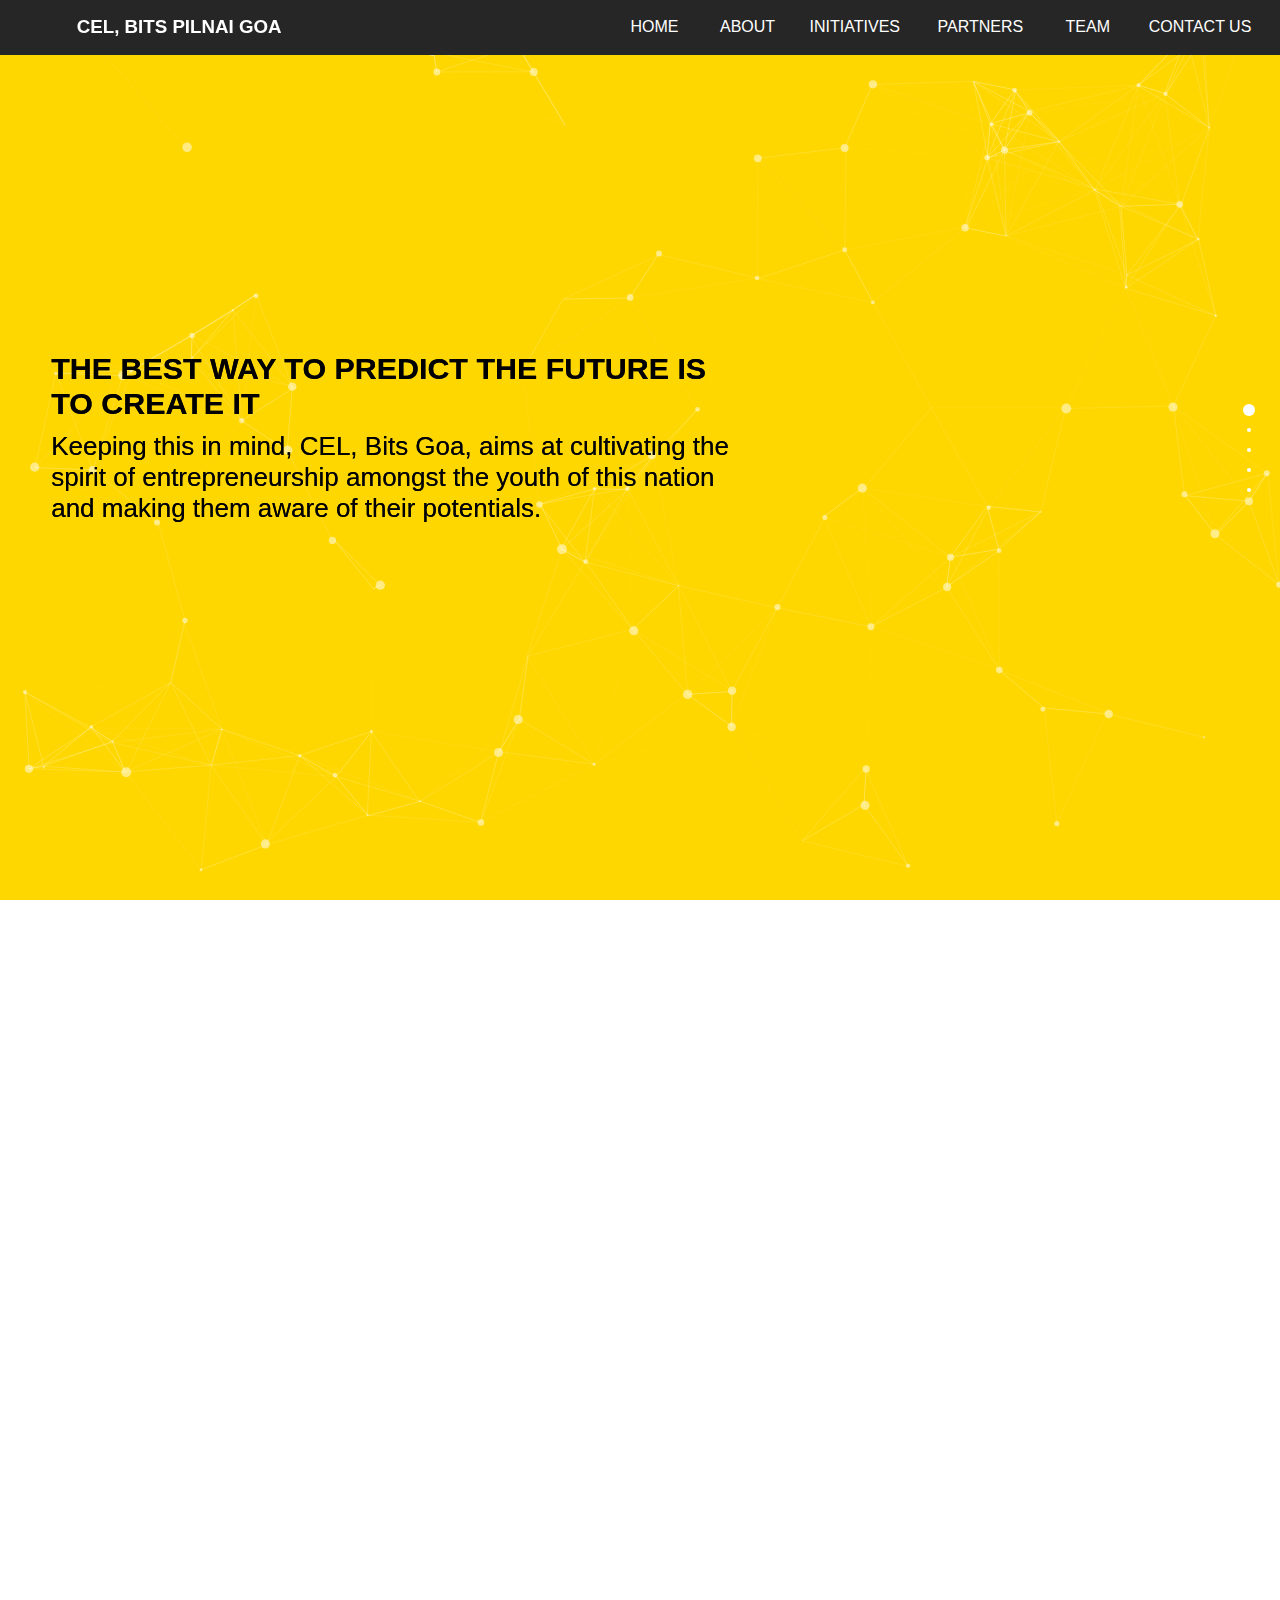
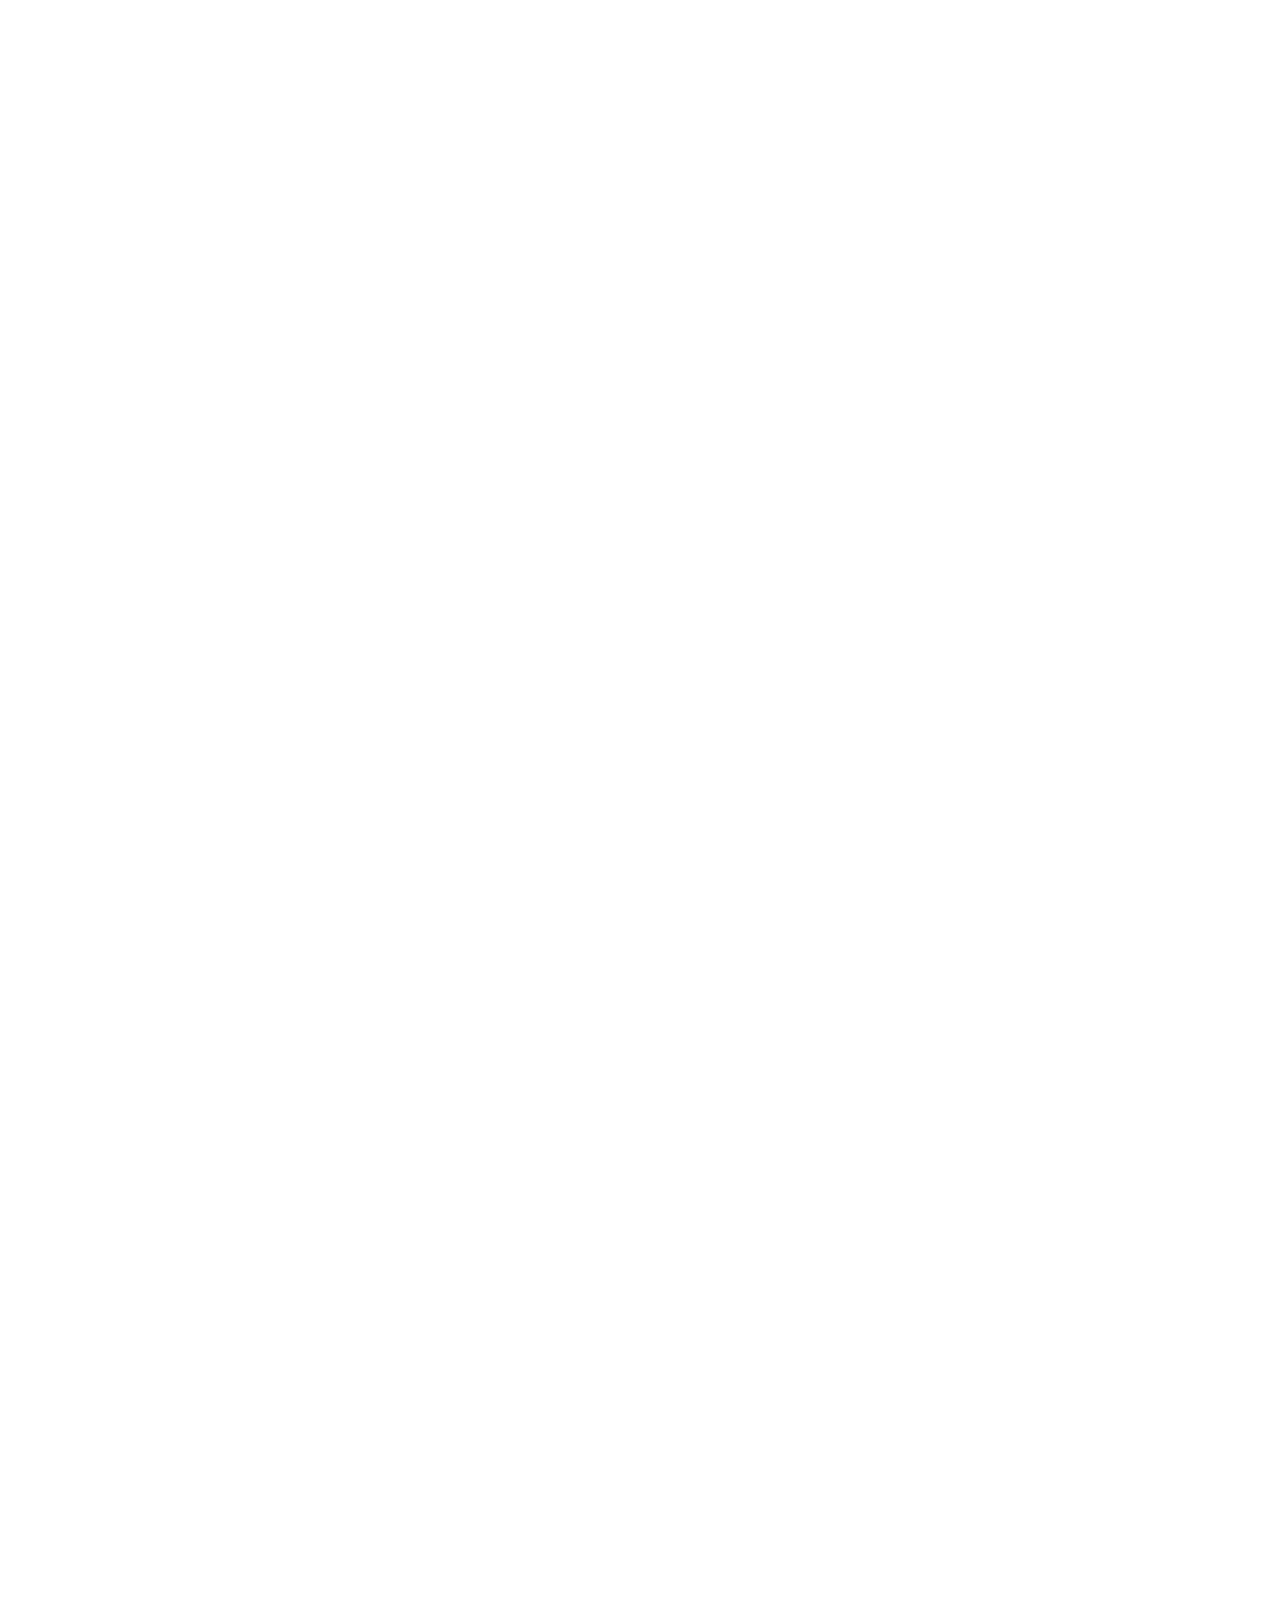
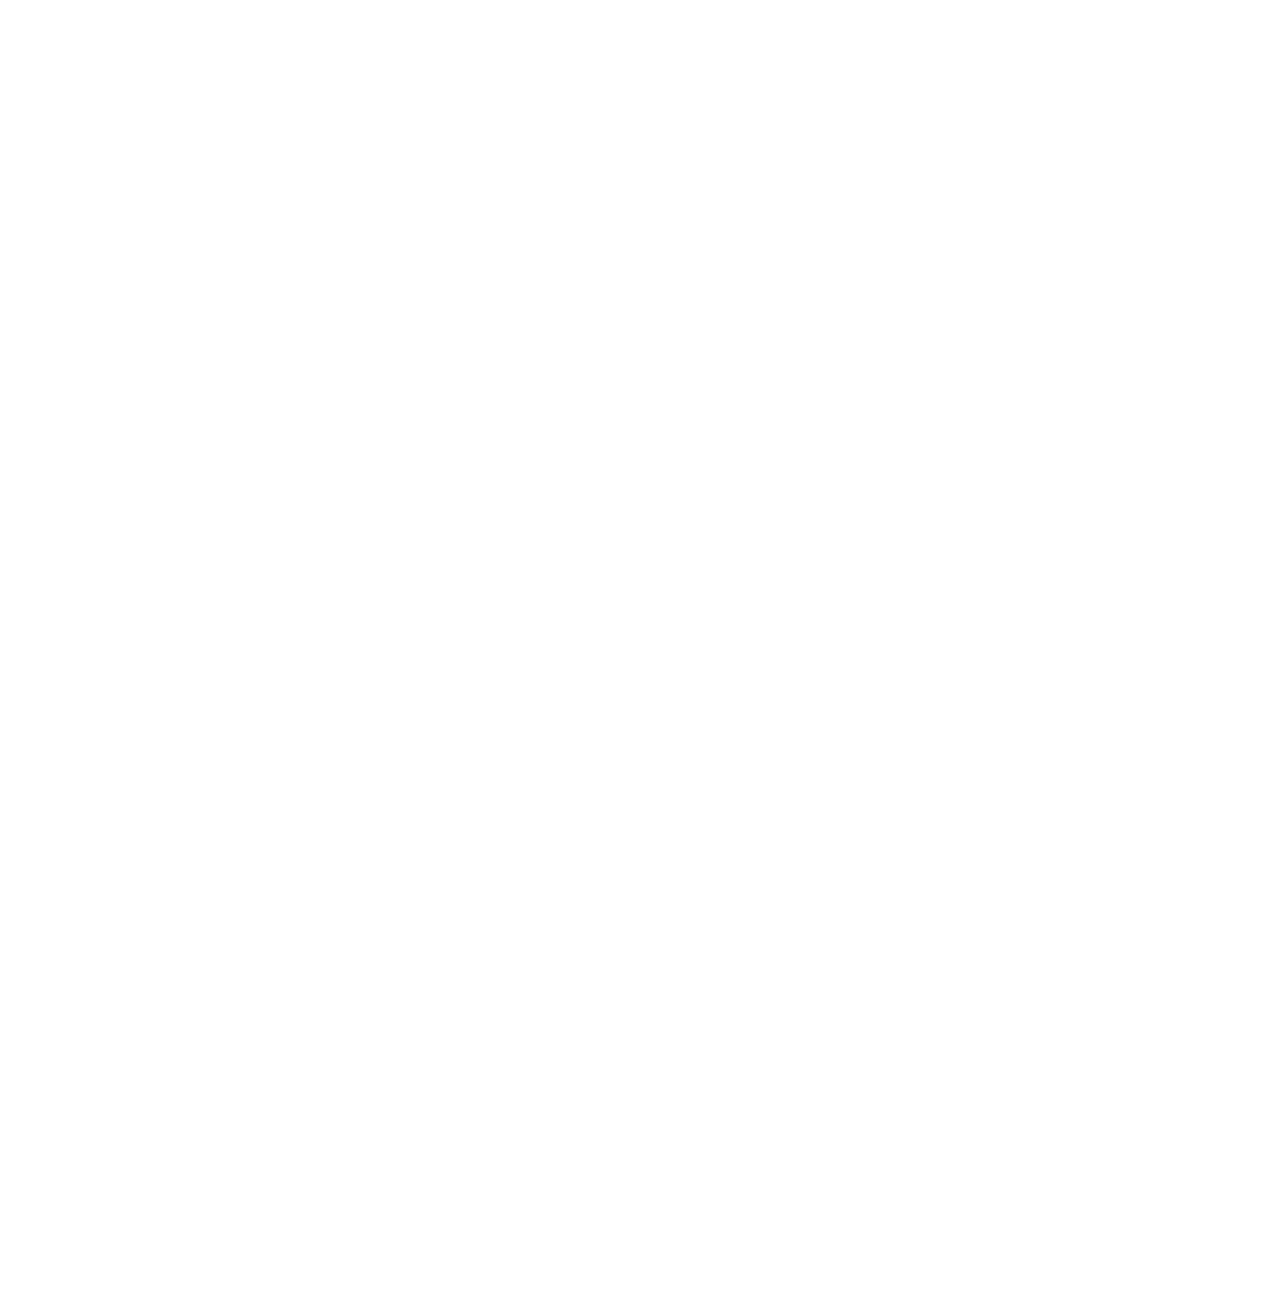
<file: sbone.html>
<!DOCTYPE html>
<html>
<head>
  <link rel="stylesheet" type="text/css" href="sbone.css">
  <link rel="stylesheet" type="text/css" href="jquery.fullPage.css" />
  <link rel="stylesheet" href="https://cdnjs.cloudflare.com/ajax/libs/font-awesome/4.7.0/css/font-awesome.min.css">
  <link rel="stylesheet" media="screen" href="style.css">
</head>
<body>
  <h3 class="head3">CEL, BITS PILNAI GOA</h3>
  <div class="navbar">
    <div class="dropdown" id="drop1">
      <button class="dropbtn">ABOUT
      </button>
    </div>
    <div class="dropdown" id="drop2">
      <button class="dropbtn">INITIATIVES
      </button>
      <div class="dropdown-content">
        <a class="coal">COALESCENCE</a>
        <a class="nova">NOVATIA</a>
	<a class="work">WORKSHOP</a>
        <a class="star">STARTUP ACT</a>
      </div>
    </div>
    <div class="dropdown" id="drop3">
      <button class="dropbtn">HOME
      </button>
    </div>
    <div class="dropdown" id="drop4">
      <button class="dropbtn">PARTNERS
      </button>
    </div>
    <div class="dropdown" id="drop5">
      <button class="dropbtn">TEAM
      </button>
    </div>
    <div class="dropdown" id="drop6">
      <a class="dropbtn" href="#img5">CONTACT US
      </a>
    </div>
  </div>

  <div class="count-particles">
    <span class="js-count-particles">--</span>
  </div>

  <div id="fullpage">
      <div class="section">
        <div id="particles-js">
          <!--img src="sandyyellow.png" alt="currant" id="img1"-->
        <div class="carousel-caption1">
          <br>
          <p id="overde1">
	      <h3 id="title">
		   THE BEST WAY TO PREDICT THE FUTURE IS TO CREATE IT
	      </h3>
	      Keeping this in mind, CEL, Bits Goa, aims at cultivating the spirit of entrepreneurship amongst the youth of this nation and 		      making them aware of their potentials.
	  </p>
        </div>
        </div>
      </div>
      <div class="section">
          <img id="img2" src="back.png">
        <div class="carousel-caption2">
          <h3 id="overhe1">INITIATIVES</h3>
          <br>
          <p id="overde2">A plethora of Initiatives are presently being taken by cel.</p>
          <button id="btn2">LEARN MORE</button>
        </div>
      </div>
      <div class="section">
          <img id="img3" src="bluebacl.png">
        <div class="carousel-caption3">
          <h3 id="overhe2">PARTNERS</h3>
          <br>
          <p id="overde3">We have collaborated with a variety of partners.</p>
          <button id="btn3">KNOW MORE</button>
        </div>
      </div>
      <div class="section">
          <img id="img4" src="lightbrown.png">
        <div class="carousel-caption4">
          <h3 id="overhe3">
		ABOUT THE TEAM
	  </h3>
          <br>
          <p id="overde4">
	   	To know more
	  </p>
          <button id="btn4">
		CLICK HERE
	  </button>
        </div>
      </div>
      <div class="section">
          <img id="img5" src="lightbrown.png">
        <div class="carousel-caption4">
          <div id="contactus">
		<h4 id="follow">
		    Follow us
		</h4>
		<i class="fa fa-linkedin"></i>
		<i class="fa fa-twitter"></i>
		<i class="fa fa-facebook"></i>
		<h4 id="reach">
		    Reach us
		</h4>	
		<div id="info">
		    <p>Birla Institute of Technology and Science, Pilani Goa Campus NH 17B, Bypass Road, Zuarinagar, sancoale Goa
		    </p>
		    <p>CELBPGC@gmail.com 
		    </p>
		    <p>9034898329
		    </p>
		</div>
	  </div>
        </div>
      </div>
  </div>

  <script type="text/javascript" src="particles.js">
  </script>
  <script src="js/app.js">
  </script>
  <!-- stats.js -->
  <script type="text/javascript" src="js/lib/stats.js">
  </script>
  <script src="https://ajax.googleapis.com/ajax/libs/jquery/1.11.1/jquery.min.js">
  </script>
  <script type="text/javascript" src="sbone.js">
  </script>
  <script type="text/javascript" src="jquery.fullPage.js">
  </script>

</body>
</html>
</file>
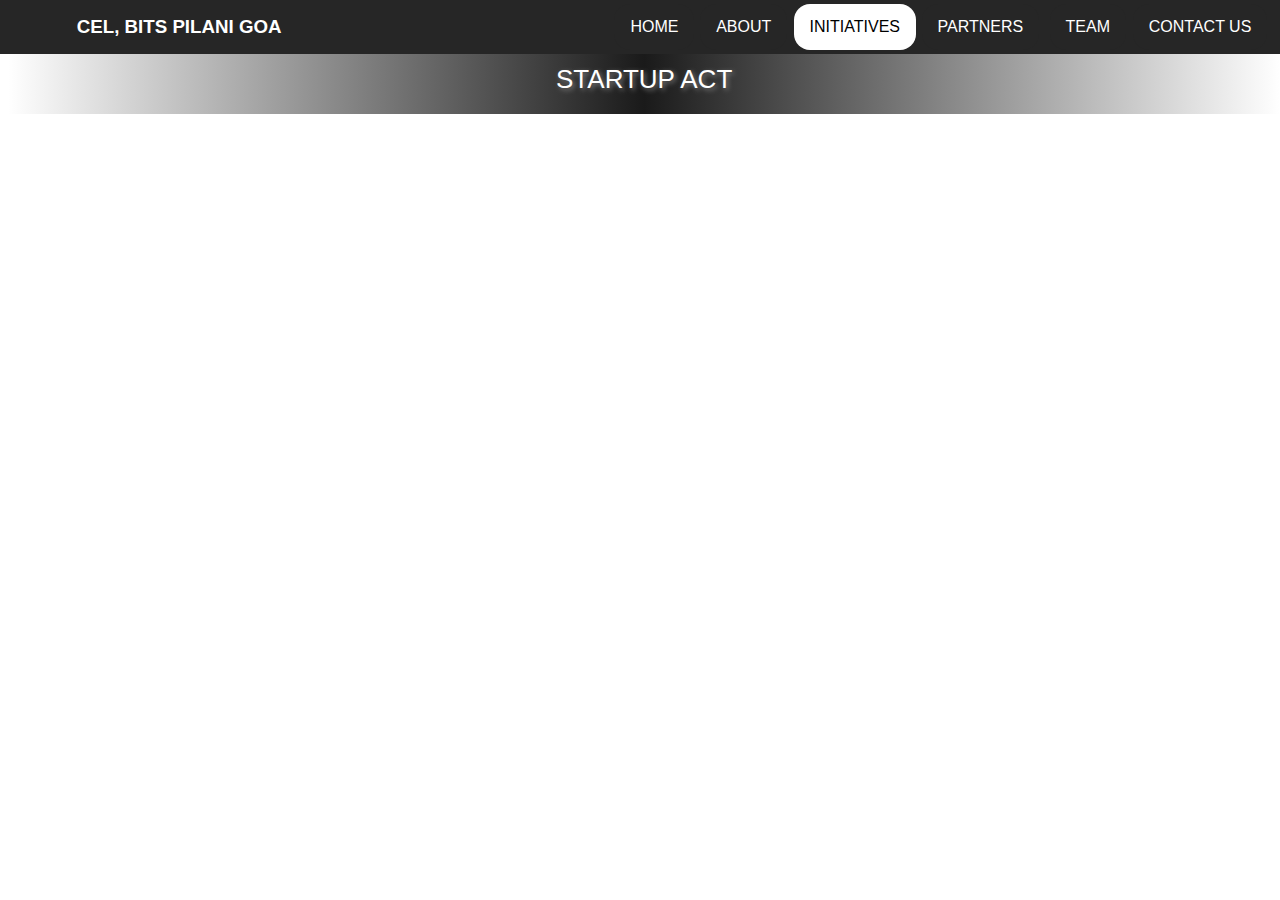
<file: startupact.html>
<!DOCTYPE html>
<html lang="en" dir="ltr">

  <head>
    <link rel="stylesheet" type="text/css" href="novatia.css">
  </head>

  <body>

    <h3 class="head3">CEL, BITS PILANI GOA
    </h3>
    <div class="navbar">
      <div class="dropdown" id="drop1">
        <button class="dropbtn1">ABOUT
        </button>
      </div>
      <div class="dropdown" id="drop2">
        <button class="dropbtn2">INITIATIVES
        </button>
      </div>
      <div class="dropdown" id="drop3">
        <button class="dropbtn3">HOME
        </button>
      </div>
      <div class="dropdown" id="drop4">
        <button class="dropbtn4">PARTNERS
        </button>
      </div>
      <div class="dropdown" id="drop5">
        <button class="dropbtn5">TEAM
        </button>
      </div>
      <div class="dropdown" id="drop6">
        <button class="dropbtn6">CONTACT US
        </button>
      </div>
    </div>
    <div class="abo">
      <br><br><br>
      <p id="aboutus">STARTUP ACT
      </p>

    <div class="dropdown-content">
          <a class="ilink1">COALESCENCE</a>
          <a class="ilink2">NOVATIA</a>
          <a class="ilink3">STARTUP ACT</a>
    </div>

      <!--button class="accordion1">How does the Sandbox benefit the students?
      </button>
      <div class="panel1">
        <p>Sandbox facilitates them in pursuing their projects. It provides them with equipments and tools which they wouldn't have
          been able to afford on their own otherwise, at zero cost. The Sandbox is like an incubator which aids students in
          transforming their ideas into reality.
        </p>
      </div>

      <button class="accordion2">How did the concept of Sandbox evolve and how was it esatblished?
      </button>
      <div class="panel2">
        <p>The concept of Sandbox is similar to that of MakerSpaces coming up all around the world. BITS Pilani University had a
          special budget to build a Makerspace for the Goa campus.  The Hyderabad campus already had a Sandbox, and students in
          the Goa campus were also asking for a lab space with facilities to develop products.
          <br><br>
          The idea was realised after a huge effort by our previous director, Dr. Sasikumar Punnekkat and some seniors of student
          -run technical clubs like ERC (Electronics and Robotics) and AeroD (Aerodynamics). Dr Punnekkat provided a grant he'd
          received for the initial setup and facilities before leaving and thus was realised the idea of a lab with expensive
          equipments which could be used by students for their projects.
        </p>
      </div>

      <button class="accordion3">How does the Sandbox help supplement the academic curriculum that is being followed in our campus?
      </button>
      <div class="panel3">
        <p>As of now, most of the student only have bookish knowledge. The important thing to realise is that in the real world, it
          is important to know how something is done theoretically well as practically. Both of these things complement each other.
          The faculty already put in efforts by conducting regular labs based on classroom teaching but the learning faces time
          and space constraints. This is why technical clubs and Sandbox are important. The only way a project will be successful
          in these places is if the student learns how to practically implement what he/she would have learnt in the classroom.
          The extra research involved also provide an in-depth understanding of the topics.
          <br><br>
          Course projects also benefit from these. Things learnt by the students in the Sandbox projects were implemented in
          academic projects also.
        </p>
      </div>

      <button class="accordion4">To be able to work inside the Sandbox, the students must first go through a competitive selection
        process. Can you tell us more about the selection process and about what the judges look for?
      </button>
      <div class="panel4">
        <p>A complete proposal indicating deliverables, timeline, required equipments etc is submitted as the first step. The
          faculty committee then selects from amongst these a few to give a presentation on their proposal. On the advice of the
          faculty committee and the Student Committe Coordinator, the selections are made and signed off on by the Director.
          The main points the committee looks for are novelty and commercializability.
        </p>
      </div>

      <button class="accordion5">What role does the faculty play in the running of the Sandbox?
      </button>
      <div class="panel5">
        <p>The faculty-in-charge of Sandbox is the signing authority on the day-to-day activities/ maintenance and purchasing of
          equipment for the Sandbox. There is a separate faculty committee in-charge of the selection and evalutaion of projects.
          However, the daily operations, list of equipments needed etc. are done by the student coordination committee. The
          faculty wants the lab to be run by students who would handle the day-to-day operations while the faculty are to be
          involved as coordinators.
        </p>
      </div>

      <button class="accordion6">How does the Sandbox set us apart from other colleges and universities in India?
      </button>
      <div class="panel6">
        <p>Though Sandbox is still in its early stages, we are able to provide the students will excellent facilities that they
          have used to their advantage. Students in our campus can now get free access to equipment that others only dream of.
          The experience gained by the students working in Sandbox has also helped them a lot as is evident by 3 students going
          for their thesis in Portugal, 1 in USA, 1 in Singapore, 1 for a summer internship in Amazon and another in Navstik
          Labs and many more.
          <br><br>
          Similar to the fact that a healthy mind lives in a healtyh body, having a facility like Sandbox helps one to do better
          research and development. We still have a long way to go and we only hope to be comparable if not better to other
          fablabs in developed countries.
        </p>
      </div>

    </div-->
    <script src="https://ajax.googleapis.com/ajax/libs/jquery/1.10.2/jquery.min.js">
    </script>
    <script type="text/javascript" src="sbone.js">
    </script>

  </body>

</html>
</file>
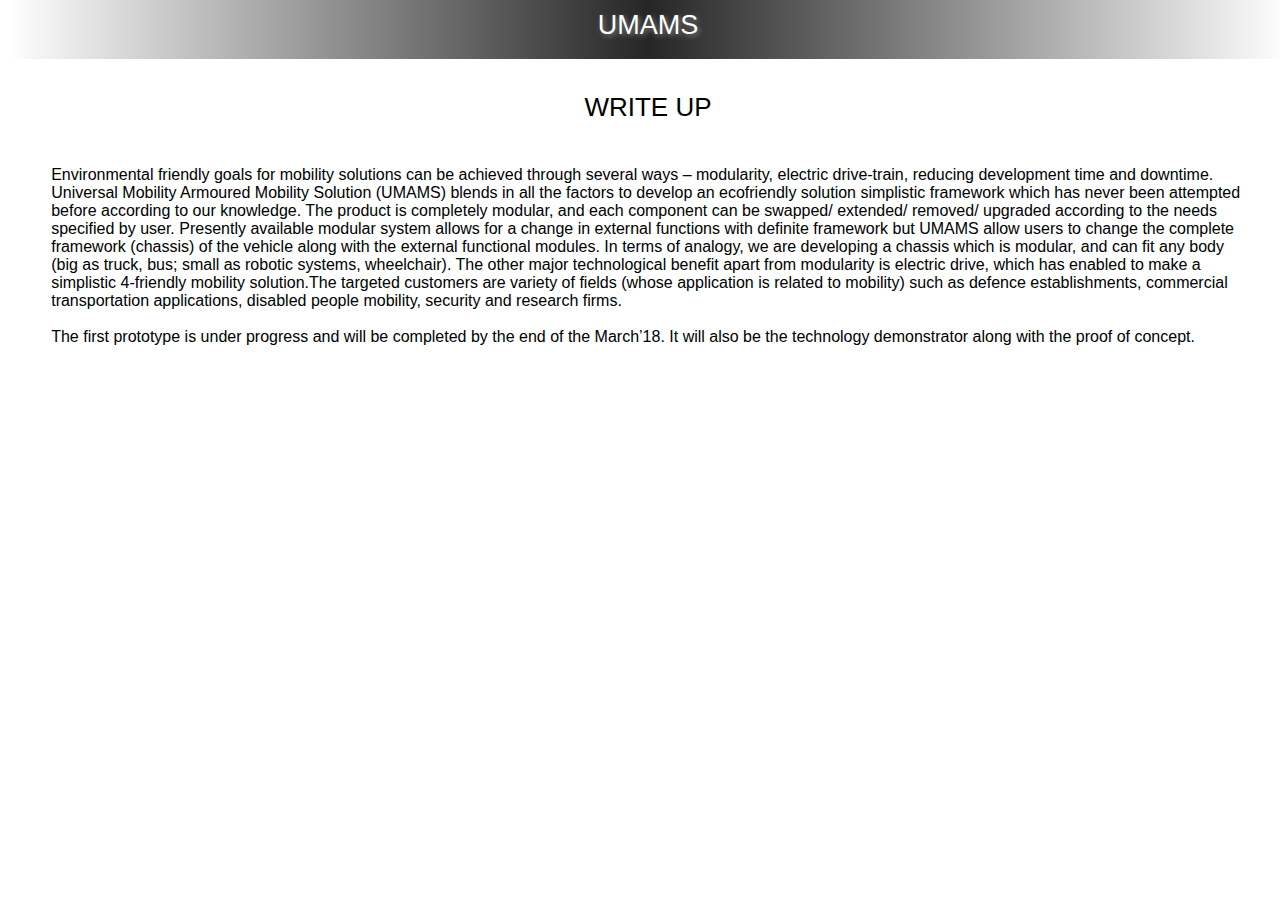
<file: umams.html>
<!DOCTYPE html>
<html>
  <head>
    <meta charset="utf-8">
    <link rel="stylesheet" type="text/css" href="writeup.css">
  </head>
  <body>
    <div class="bsecure">
      <br><br>
      <p id="main">UMAMS</p>
    </div>
      <p id="head">WRITE UP</p>
      <p id="desc">
        Environmental friendly goals for mobility solutions can be achieved through several ways – modularity, electric drive-train,
        reducing development time and downtime. Universal Mobility Armoured Mobility Solution (UMAMS) blends in all the factors to
        develop an ecofriendly solution simplistic framework which has never been attempted before according to our knowledge. The
        product is completely modular, and each component can be swapped/ extended/ removed/ upgraded according to the needs
        specified by user. Presently available modular system allows for a change in external functions with definite framework but
        UMAMS allow users to change the complete framework (chassis) of the vehicle along with the external functional modules. In
        terms of analogy, we are developing a chassis which is modular, and can fit any body (big as truck, bus; small as robotic
        systems, wheelchair). The other major technological benefit apart from modularity is electric drive, which has enabled to
        make a simplistic 4-friendly mobility solution.The targeted customers are variety of fields (whose application is related
        to mobility) such as defence establishments, commercial transportation applications, disabled people mobility, security
        and research firms.
        <br><br>
        The first prototype is under progress and will be completed by the end of the March’18. It will also be the technology
        demonstrator along with the proof of concept.
      </p>
  </body>
</html>
</file>
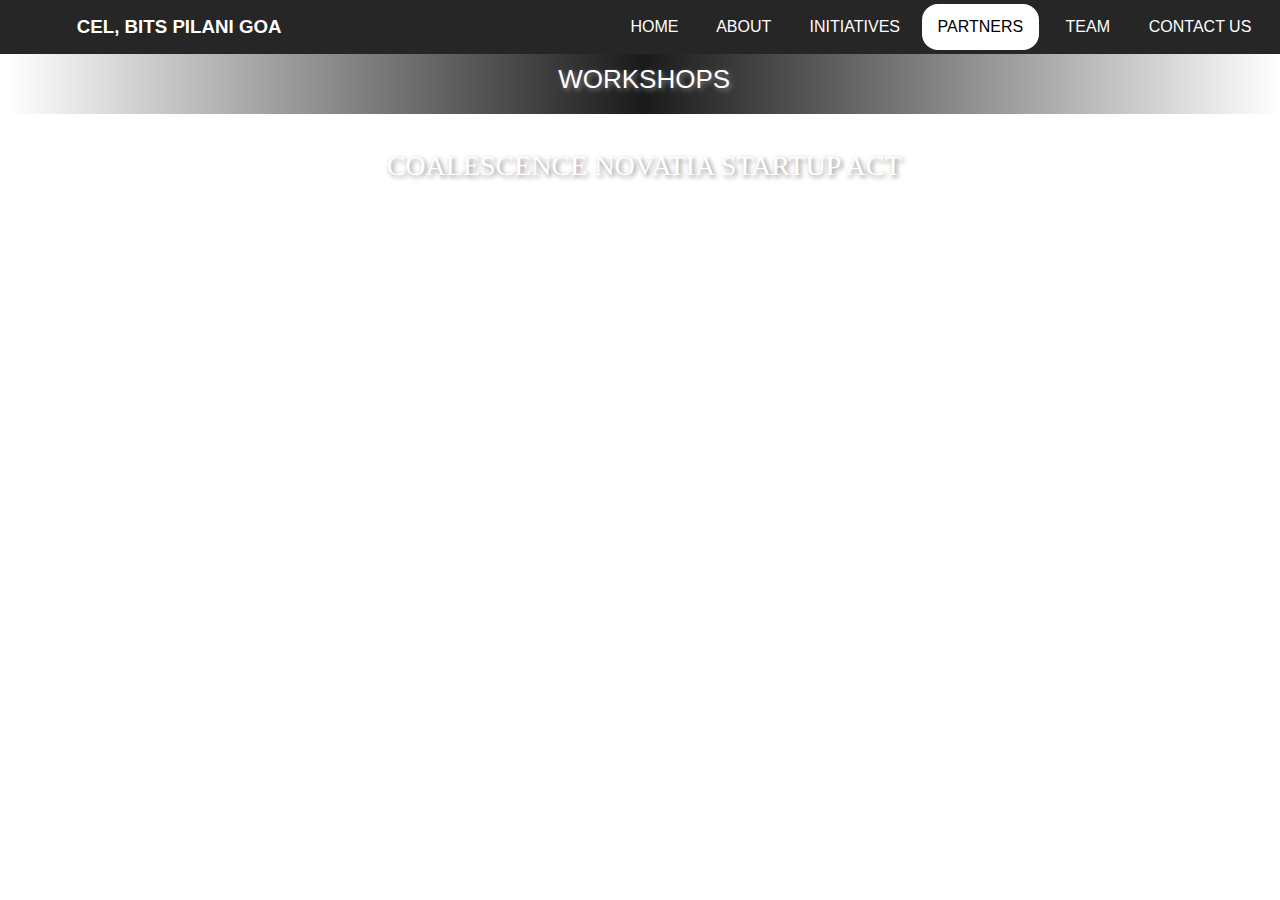
<file: workshop.html>
<!DOCTYPE html>
<html lang="en" dir="ltr">

  <head>
    <link rel="stylesheet" type="text/css" href="aboutus.css">
  </head>

  <body>

    <h3 class="head3">CEL, BITS PILANI GOA
    </h3>
    <div class="navbar">
      <div class="dropdown" id="drop1">
        <button class="dropbtn1">ABOUT
        </button>
      </div>
      <div class="dropdown" id="drop2">
        <button class="dropbtn2">INITIATIVES
        </button>
      </div>
      <div class="dropdown" id="drop3">
        <button class="dropbtn3">HOME
        </button>
      </div>
      <div class="dropdown" id="drop4">
        <button class="dropbtn4">PARTNERS
        </button>
      </div>
      <div class="dropdown" id="drop5">
        <button class="dropbtn5">TEAM
        </button>
      </div>
      <div class="dropdown" id="drop6">
        <button class="dropbtn6">CONTACT US
        </button>
      </div>
    </div>
    <div class="abo">
      <br><br><br>
      <p id="aboutus">WORKSHOPS
      </p>

    <div class="dropdown-content">
          <a class="ilink1">COALESCENCE</a>
          <a class="ilink2">NOVATIA</a>
          <a class="ilink3">STARTUP ACT</a>
    </div>

      <!--button class="accordion1">How does the Sandbox benefit the students?
      </button>
      <div class="panel1">
        <p>Sandbox facilitates them in pursuing their projects. It provides them with equipments and tools which they wouldn't have
          been able to afford on their own otherwise, at zero cost. The Sandbox is like an incubator which aids students in
          transforming their ideas into reality.
        </p>
      </div>

      <button class="accordion2">How did the concept of Sandbox evolve and how was it esatblished?
      </button>
      <div class="panel2">
        <p>The concept of Sandbox is similar to that of MakerSpaces coming up all around the world. BITS Pilani University had a
          special budget to build a Makerspace for the Goa campus.  The Hyderabad campus already had a Sandbox, and students in
          the Goa campus were also asking for a lab space with facilities to develop products.
          <br><br>
          The idea was realised after a huge effort by our previous director, Dr. Sasikumar Punnekkat and some seniors of student
          -run technical clubs like ERC (Electronics and Robotics) and AeroD (Aerodynamics). Dr Punnekkat provided a grant he'd
          received for the initial setup and facilities before leaving and thus was realised the idea of a lab with expensive
          equipments which could be used by students for their projects.
        </p>
      </div>

      <button class="accordion3">How does the Sandbox help supplement the academic curriculum that is being followed in our campus?
      </button>
      <div class="panel3">
        <p>As of now, most of the student only have bookish knowledge. The important thing to realise is that in the real world, it
          is important to know how something is done theoretically well as practically. Both of these things complement each other.
          The faculty already put in efforts by conducting regular labs based on classroom teaching but the learning faces time
          and space constraints. This is why technical clubs and Sandbox are important. The only way a project will be successful
          in these places is if the student learns how to practically implement what he/she would have learnt in the classroom.
          The extra research involved also provide an in-depth understanding of the topics.
          <br><br>
          Course projects also benefit from these. Things learnt by the students in the Sandbox projects were implemented in
          academic projects also.
        </p>
      </div>

      <button class="accordion4">To be able to work inside the Sandbox, the students must first go through a competitive selection
        process. Can you tell us more about the selection process and about what the judges look for?
      </button>
      <div class="panel4">
        <p>A complete proposal indicating deliverables, timeline, required equipments etc is submitted as the first step. The
          faculty committee then selects from amongst these a few to give a presentation on their proposal. On the advice of the
          faculty committee and the Student Committe Coordinator, the selections are made and signed off on by the Director.
          The main points the committee looks for are novelty and commercializability.
        </p>
      </div>

      <button class="accordion5">What role does the faculty play in the running of the Sandbox?
      </button>
      <div class="panel5">
        <p>The faculty-in-charge of Sandbox is the signing authority on the day-to-day activities/ maintenance and purchasing of
          equipment for the Sandbox. There is a separate faculty committee in-charge of the selection and evalutaion of projects.
          However, the daily operations, list of equipments needed etc. are done by the student coordination committee. The
          faculty wants the lab to be run by students who would handle the day-to-day operations while the faculty are to be
          involved as coordinators.
        </p>
      </div>

      <button class="accordion6">How does the Sandbox set us apart from other colleges and universities in India?
      </button>
      <div class="panel6">
        <p>Though Sandbox is still in its early stages, we are able to provide the students will excellent facilities that they
          have used to their advantage. Students in our campus can now get free access to equipment that others only dream of.
          The experience gained by the students working in Sandbox has also helped them a lot as is evident by 3 students going
          for their thesis in Portugal, 1 in USA, 1 in Singapore, 1 for a summer internship in Amazon and another in Navstik
          Labs and many more.
          <br><br>
          Similar to the fact that a healthy mind lives in a healtyh body, having a facility like Sandbox helps one to do better
          research and development. We still have a long way to go and we only hope to be comparable if not better to other
          fablabs in developed countries.
        </p>
      </div>

    </div-->
    <script src="https://ajax.googleapis.com/ajax/libs/jquery/1.10.2/jquery.min.js">
    </script>
    <script type="text/javascript" src="sbone.js">
    </script>

  </body>

</html>
</file>
<file: sbone.css>
.navbar {
    z-index: 6;
    overflow: hidden;
    background-color: #262626;
    font-family: Arial;
    height: 55px;
    width: 100%;
    position: fixed;
    top: 0%;
   left: 0%;
}

#logo{
    top: 8px;
    left: 8px;
    position: absolute;
    z-index: 7;
    width: 52px;
    height: 40px;
}

.head3 {
    position: absolute;
    top: -3px;
    left: 6%;
    font-family: Arial;
    z-index: 7;
    color: white;
}

#drop1 {
    position: absolute;
    top: 4px;
    left: 55%;
    float: right;
    overflow: hidden;
    border-radius: 16px;
}

#drop2 {
    position: absolute;
    top: 4px;
    left: 62%;
    float: right;
    overflow: hidden;
    border-radius: 16px;
}

#drop3 {
    position: absolute;
    top: 4px;
    left: 48%;
    float: right;
    overflow: hidden;
    border-radius: 16px;
}

#drop4 {
    position: absolute;
    top: 4px;
    left: 72%;
    float: right;
    overflow: hidden;
    border-radius: 16px;
}

#drop5 {
    position: absolute;
    top: 4px;
    left: 82%;
    float: right;
    overflow: hidden;
    border-radius: 16px;
}

#drop6 {
    position: absolute;
    top: 5px;
    padding-top: 13px;
    left: 88.5%;
    height: 30px;
    text-align: center;
    float: right;
    overflow: hidden;
    border-radius: 16px;
}

#title{
    font-family: arial;
    position: absolute;
    top: -79px;
}

#overde1{
    font-family: arial;
    position: absolute;
    top: 10px;
}

.dropdown .dropbtn{
    font-size: 16px;
    border: none;
    outline: none;
    color: white;
    padding: 14px 16px;
    background-color: inherit;
    font: inherit;
    cursor: pointer;
    text-decoration: none;
}

.dropdown:hover .dropbtn {
    background-color: white;
    color: black;
}

.carousel-caption1 {
    position: absolute;
    top: 400px;
    color: black;
    font-family: arial;
    font-size: 26px;
    width: 700px;
    left: 04%;
    z-index: 1;
    text-shadow: 0px 0px #262626;
}

#overhe1{
    position: absolute;
    top: 380px;
    left: 1.6%;
    font-family: arial;
    font-size: 29px;
    color: #262626;
    text-shadow: 2px 4px 2px lightgray;
}

#overde2{
    position: absolute;
    top: 450px;
    left: 1.6%;
    font-family: arial;
    font-size: 26px;
    color: #262626;
    width: 599px;
    text-shadow: 2px 4px 2px lightgray;
}

#overhe2{
    position: absolute;
    top: 380px;
    left: 1.6%;
    font-family: arial;
    font-size: 29px;
    color: white;
    text-shadow: 2px 2px #262626;
    z-index: 6;
}

#overde3{
    position: absolute;
    top: 450px;
    left: 1.6%;
    font-family: arial;
    font-size: 26px;
    color: white;
    text-shadow: 2px 2px 2px #262626;
}

#overhe3{
    position: absolute;
    height: 40px;
    width: 270px;
    top: 360px;
    left: 2.4%;
    z-index: 7;
    font-family: arial;
    font-size: 29px;
    color: white;
    text-shadow: 2px 2px #262626;
}

#overde4{
    position: absolute;
    top: 450px;
    left: 2.4%;
    font-family: arial;
    font-size: 26px;
    color: white;
    text-shadow: 2px 2px 2px #262626;
}

#img2{
    height: 100%;
    width: 101.1%;
    top: 0px;
    position: absolute;
    margin-bottom: -0.5%;
    left: -1px;
}

#img3{
    height: 105%;
    width: 101.1%;
    top: 0px;
    position: absolute;
    margin-bottom: -0.5%;
    left: -.9%;
}

#img4{
    height: 100%;
    width: 101.1%;
    top: 0px;
    background: lightgray;
    position: absolute;
    margin-bottom: -0.5%;
    left: -.9%;
}

#img5{
    height: 100.5%;
    width: 101.1%;
    top: 0px;
    background: lightgray;
    position: absolute;
    margin-bottom: 1%;
    left: -.9%;
}

#btn2 {
    position: absolute;
    top: 570px;
    left: 3%;
    background-color: inherit;
    border: 3px solid;
    color: #262626;
    height: 54px;
    font-size: 20px;
    width: 156px;
    cursor: pointer;
    box-shadow: 0px 10px 16px 0px rgba(26,26,26,0.5);
}

#btn3 {
    cursor: pointer;
    position: absolute;
    top: 527px;
    left: 2.5%;
    background-color: inherit;
    border: 3px solid;
    color: white;
    height: 55px;
    width: 150px;
    font-size: 20px;
    box-shadow: 0px 10px 16px 0px rgba(0,0,0,0.5);
}

#btn4 {
    cursor: pointer;
    position: absolute;
    top: 470px;
    left: 18%;
    background-color: inherit;
    border: 3px solid;
    color: white;
    height: 52px;
    width: 160px;
    font-size: 24px;
}

#contactus{
    background: #262623;
    width: 100%;
    height: 42%;
    position: absolute;
    bottom: 0%;
    z-index: 4;
}

#follow{
    color: white;
    font-family: arial;
    font-size: 20px;
    left: 30%;
    position:absolute;
}

#reach{
    font-family: arial;
    font-size: 20px;
    position: absolute;
    left: 60%;
    top: -1px;
    color:white;
}

#info{
    font-family: arial;
    font-size: 20px;
    position: absolute;
    left: 60%;
    width: 30%;
    top: 40px;
    color: white;
}

.fa-facebook{
    color: white;
    top: 36%;
    left: 30%;
    position: absolute; 
}

.fa-linkedin{
    color: white;
    top: 52%;
    left: 30%;
    position: absolute; 
}

.fa-twitter{
    color: white;
    top: 70%;
    left: 30%;
    position: absolute; 
}

.dropdown-content {
    position: absolute;
    display: none;
    color: white;
    background: black;
    top: -350px;
    left: 108%;
    width: 130px;
    box-shadow: 0px 8px 16px 0px rgba(0,0,0,0.2);
    z-index: 9;
}

.dropdown-content .ilink1, .ilink2, .ilink3{
    color: white;
    font-size: 14px;
    padding: 14px 8px;
    text-decoration: none;
    display: block;
    text-align: left;
}

.dropdown-content .ilink1:hover {
    background-color: white;
    color: black
}
.dropdown-content .ilink2:hover {
    background-color: white;
    color: black;
}
.dropdown-content .ilink3:hover {
    background-color: white;
    color: black;
}

#init:hover .dropdown-content {
    display: block;
}
</file>
<file: aboutus.css>
.navbar {
    overflow: hidden;
    background-color: #262626;
    font-family: Arial;
    height: 54px;
    width: 100%;
    position: fixed;
    top: 0px;
    left: 0px;
    z-index: 5;
}

#logo{
    position: fixed;
    z-index: 6;
    width: 52px;
    height: 40px;
}

.head3 {
    position: fixed;
    top: -3px;
    left: 6%;
    font-family: Arial;
    z-index: 6;
    color: white
}

.accordion1, .accordion2, .accordion3, .accordion4, .accordion5, .accordion6 {
    background-color: #eee;
    color: #444;
    cursor: pointer;
    padding: 18px;
    width: 90%;
    font-size: 17px;
    text-align: left;
    border: none;
    outline: none;
    transition: 0.4s;
}

.active, .accordion1:hover, .accordion2:hover, .accordion3:hover, .accordion4:hover, .accordion5:hover, .accordion6:hover{
    background-color: #ccc;
}

.panel1, .panel2, .panel3, .panel4, .panel5, .panel6 {
    width: 90%;
    font-size: 19px;;
    font-family: arial;
    color: black;
    text-align: left;
    margin-left: 5%;
    text-shadow: 2px 2px 2px grey;
    background-color: white;
    display: none;
    overflow: hidden;
}

#drop1 {
    position: absolute;
    top: 4px;
    border-radius: 16px;
    left: 54.7%;
    float: right;
    overflow: hidden;
    background-color: inherit;
}

#drop2 {
    position: absolute;
    top: 4px;
    border-radius: 16px;
    left: 62%;
    float: right;
    overflow: hidden;
    background-color: inherit;
}

#drop3 {
    position: absolute;
    top: 4px;
    left: 48%;
    border-radius: 16px;
    float: right;
    overflow: hidden;
    background-color: inherit;
}

#drop4 {
    position: absolute;
    top: 4px;
    left: 72%;
    border-radius: 16px;
    float: right;
    overflow: hidden;
    background-color: inherit;
}

#drop5 {
    position: absolute;
    top: 4px;
    left: 82%;
    border-radius: 16px;
    float: right;
    overflow: hidden;
    background-color: inherit;
}

#drop6 {
    position: absolute;
    top: 4px;
    left: 88.5%;
    border-radius: 16px;
    float: right;
    overflow: hidden;
    background-color: inherit;
}


.dropdown .dropbtn1{
    font-size: 16px;
    border: none;
    outline: none;
    padding: 14px 16px;
    background-color: inherit;
    font: inherit;
    color: white;
}

.dropdown .dropbtn2{
    font-size: 16px;
    border: none;
    outline: none;
    padding: 14px 16px;
    background-color: #262626;
    font: inherit;
    color: white;
}

.dropdown .dropbtn3{
    font-size: 16px;
    border: none;
    outline: none;
    padding: 14px 16px;
    background-color: inherit;
    font: inherit;
    color: white;
}

.dropdown .dropbtn4{
    font-size: 16px;
    border: none;
    outline: none;
    padding: 14px 16px;
    background-color: white;
    font: inherit;
    color: black;
}

.dropdown .dropbtn5{
    font-size: 16px;
    border: none;
    outline: none;
    padding: 14px 16px;
    background-color: inherit;
    font: inherit;
    color: white;
}

.dropdown .dropbtn6{
    font-size: 16px;
    border: none;
    outline: none;
    padding: 14px 16px;
    background-color: inherit;
    font: inherit;
    color: white;
}

.dropdown:hover .dropbtn1{
    background-color: white;
    color: black;
}

.dropdown:hover .dropbtn2{
    background-color: white;
    color: black;
}

.dropdown:hover .dropbtn3{
    background-color: white;
    color: black;
}

.dropdown:hover .dropbtn4{
    background-color: white;
    color: black;
}

.dropdown:hover .dropbtn5{
    background-color: white;
    color: black;
}

.dropdown:hover .dropbtn6{
    background-color: white;
    color: black;
}

.abo {
  text-shadow: 2px 2px 5px grey;
  position: absolute;
  width: 99.4%;
  height: 60px;
  background: linear-gradient(to right, rgba(211, 211, 211, 0), rgba(26, 26, 26, 1), rgba(0, 255, 0, 0));
  top: 54px;
  z-index: 4;
  font-size: 28px;
  text-align: center;
  color: white;
}

#aboutus{
  width: 100%;
  font-family: arial;
  font-size: 26px;
  position: absolute;
  top: -16px;
  text-align: center;
}
</file>
<file: writeup.css>
.bsecure {
  text-shadow: 2px 2px 5px grey;
  position: absolute;
  width: 100%;
  height: 60px;
  background: linear-gradient(to right, rgba(38, 38, 38, 0), rgba(38, 38, 38, 1),rgba(38, 38, 38, 0));
  top: -1px;
  z-index: 4;
  font-size: 28px;
  text-align: center;
  color: white;
}

#main {
  width: 100%; 
  font-family: arial;
  position: absolute;
  top:-16px;
  text-align: center;
  font-size: 27px;
}

#head {
  width: 100%;
  font-family: arial;
  position: absolute;
  top:66px;
  text-align: center;
  font-size: 26px;
}

#desc{
  width: 93%;
  left: 4%;
  font-family: Arial;
  position: absolute;
  top: 150px;
 
}
</file>
<file: collaboration.css>
.navbar {
    overflow: hidden;
    background-color: #262626;
    font-family: Arial;
    height: 54px;
    width: 100%;
    position: fixed;
    top: 0px;
    left: 0px;
    z-index: 5;

}

#logo{
    position: fixed;
    z-index: 6;
    width: 52px;
    height: 40px;
}

.head3 {
    position: fixed;
    top: 15px;
    left: 6%;
    font-family: Arial;
    z-index: 6;
    color: white
}

#drop1 {
    position: absolute;
    top: 4px;
    border-radius: 16px;
    left: 55%;
    float: right;
    overflow: hidden;
    background-color: inherit;
}

#drop2 {
    position: absolute;
    top: 4px;
    border-radius: 16px;
    left: 62%;
    float: right;
    overflow: hidden;
    background-color: inherit;
}

#drop3 {
    position: absolute;
    top: 4px;
    left: 48%;
    border-radius: 16px;
    float: right;
    overflow: hidden;
    background-color: inherit;
}

#drop4 {
    position: absolute;
    top: 4px;
    left: 72%;
    border-radius: 16px;
    float: right;
    overflow: hidden;
    background-color: inherit;
}

#drop5 {
    position: absolute;
    top: 4px;
    left: 82%;
    border-radius: 16px;
    float: right;
    overflow: hidden;
    background-color: inherit;
}

#drop6 {
    position: absolute;
    top: 4px;
    left: 88.5%;
    border-radius: 16px;
    float: right;
    overflow: hidden;
    background-color: inherit;
}

.accordion1, .accordion2{
    background-color: #eee;
    color: #444;
    cursor: pointer;
    padding: 18px;
    width: 90%;
    font-size: 17px;
    text-align: left;
    border: none;
    outline: none;
    transition: 0.4s;
}

.active, .accordion1:hover, .accordion2:hover{
    background-color: #ccc;
}

.panel1, .panel2{
    width: 90%;
    font-size: 19px;;
    font-family: arial;
    color: black;
    text-align: left;
    margin-left: 5%;
    text-shadow: 2px 2px 2px grey;
    background-color: white;
    display: none;
    overflow: hidden;
}

.dropdown .dropbtn1{
    font-size: 16px;
    border: none;
    outline: none;
    padding: 14px 16px;
    background-color: white;
    font: inherit;
    color: inherit;
}

.dropdown .dropbtn2{
    font-size: 16px;
    border: none;
    outline: none;
    padding: 14px 16px;
    background-color: inherit;
    font: inherit;
    color: white;
}

.dropdown .dropbtn3{
    font-size: 16px;
    border: none;
    outline: none;
    padding: 14px 16px;
    background-color: inherit;
    font: inherit;
    color: white;
}

.dropdown .dropbtn4{
    font-size: 16px;
    border: none;
    outline: none;
    padding: 14px 16px;
    background-color: inherit;
    font: inherit;
    color: white;
}

.dropdown .dropbtn5{
    font-size: 16px;
    border: none;
    outline: none;
    padding: 14px 16px;
    background-color: inherit;
    font: inherit;
    color: white;
}

.dropdown .dropbtn6{
    font-size: 16px;
    border: none;
    outline: none;
    padding: 14px 16px;
    background-color: inherit;
    font: inherit;
    color: white;
}

.dropdown:hover .dropbtn1{
    background-color: white;
    color: black;
}

.dropdown:hover .dropbtn2{
    background-color: white;
    color: black;
}

.dropdown:hover .dropbtn3{
    background-color: white;
    color: black;
}

.dropdown:hover .dropbtn4{
    background-color: white;
    color: black;
}

.dropdown:hover .dropbtn5{
    background-color: white;
    color: black;
}

.dropdown:hover .dropbtn6{
    background-color: white;
    color: black;
}

.collab {
  text-shadow: 2px 2px 5px grey;
  position: absolute;
  width: 99.4%;
  height: 60px;
  background: linear-gradient(to right, rgba(211, 211, 211, 0), rgba(26, 26, 26, 1), rgba(0, 255, 0, 0));
  top: 54px;
  z-index: 4;
  font-size: 28px;
  text-align: center;
  color: white;
}

#collaboration{
  width: 100%;
  font-family: arial;
  font-size: 26px;
  position: absolute;
  top: -16px;
  text-align: center;
}

.dropdown-content {
    position: fixed;
    display: none;
    color: white;
    background: black;
    width: 130px;
    left: 62%;
    top: 8%;
    box-shadow: 0px 8px 16px 0px rgba(0,0,0,0.2);
    z-index: 9;
}

.dropdown-content .ilink1, .ilink2, .ilink3{
    color: white;
    font-size: 14px;
    padding: 14px 8px;
    text-decoration: none;
    display: block;
    text-align: left;
}

.dropdown-content .ilink1:hover {
    background-color: white;
    color: black
}
.dropdown-content .ilink2:hover {
    background-color: white;
    color: black;
}
.dropdown-content .ilink3:hover {
    background-color: white;
    color: black;
}

#drop2:hover .dropdown-content {
    display: block;
}
</file>
<file: member.css>
body{
    background: lightgray;
}

.navbar {
    overflow: hidden;
    background-color: #262626;
    font-family: Arial;
    height: 54px;
    width: 100%;
    position: fixed;
    top: 0px;
    left: 0px;
    z-index: 5;
}

#logo{
    position: fixed;
    z-index: 6;
    width: 52px;
    height: 40px;
}

.head3 {
    position: fixed;
    top: -3px;
    left: 6%;
    font-family: Arial;
    z-index: 6;
    color: white
}

#drop1 {
    border-radius: 16px;
    position: absolute;
    top: 4px;
    left: 54.7%;
    float: right;
    overflow: hidden;
    background-color: inherit;
}

#drop2 {
    border-radius: 16px;
    position: absolute;
    top: 4px;
    left: 62%;
    float: right;
    overflow: hidden;
    background-color: inherit;
}

#drop3 {
    position: absolute;
    top: 4px;
    border-radius: 16px;
    left: 48%;
    float: right;
    overflow: hidden;
    background-color: inherit;
}

#drop4 {
    position: absolute;
    top: 4px;
    border-radius: 16px;
    left: 72%;
    float: right;
    overflow: hidden;
    background-color: inherit;
}

#drop5 {
    position: absolute;
    top: 4px;
    border-radius: 16px;
    left: 82%;
    float: right;
    overflow: hidden;
    background-color: inherit;
}

#drop6 {
    position: absolute;
    top: 4px;
    border-radius: 16px;
    left: 88.5%;
    float: right;
    overflow: hidden;
    background-color: inherit;
}

.dropdown .dropbtn1{
    font-size: 16px;
    border: none;
    outline: none;
    padding: 14px 16px;
    background-color: inherit;
    font: inherit;
    color: white;
    cursor: pointer;
}

.dropdown .dropbtn2{
    font-size: 16px;
    border: none;
    outline: none;
    padding: 14px 16px;
    background-color: inherit;
    font: inherit;
    color: white;
    cursor: pointer;
}

.dropdown .dropbtn3{
    font-size: 16px;
    border: none;
    outline: none;
    padding: 14px 16px;
    background-color: inherit;
    font: inherit;
    color: white;
    cursor: pointer;
}

.dropdown .dropbtn4{
    font-size: 16px;
    border: none;
    outline: none;
    padding: 14px 16px;
    background-color: inherit;
    font: inherit;
    color: white;
    cursor: pointer;
}

.dropdown .dropbtn5{
    font-size: 16px;
    border: none;
    outline: none;
    padding: 14px 16px;
    background-color: white;
    font: inherit;
    color: black;
    cursor: pointer;
}

.dropdown .dropbtn6{
    font-size: 16px;
    border: none;
    outline: none;
    padding: 14px 16px;
    background-color: inherit;
    font: inherit;
    color: white;
    cursor: pointer;
}

.dropdown:hover .dropbtn1{
    background-color: white;
    color: black;
}

.dropdown:hover .dropbtn2{
    background-color: white;
    color: black;
}

.dropdown:hover .dropbtn3{
    background-color: white;
    color: black;
}

.dropdown:hover .dropbtn4{
    background-color: white;
    color: black;
}

.dropdown:hover .dropbtn5{
    background-color: white;
    color: black;
}

.dropdown:hover .dropbtn6{
    background-color: white;
    color: black;
}

.mdropdown .mdropbtn{
    width: 160px;
    position: absolute;
    top: 200px;
    left: 6.8%;
    font-size: 16px;
    border: none;
    outline: none;
    color: white;
    padding: 14px 16px;
    background-color: firebrick;
   font-family: arial;
    margin: 0;
}

.mdropdown:hover .mdropbtn {
    background-color: red;
}

.mdropdown-content {
    position: absolute;
    top: 240px;
    left: 6.8%;
    display: none;
    position: absolute;
    background-color: #f9f9f9;
    min-width: 160px;
    box-shadow: 0px 8px 16px 0px rgba(0,0,0,0.2);
    z-index: 1;font-family: arial;

}

.mdropdown-content a {
    color: black;
    padding: 12px 16px;
    text-decoration: none;
    display: block;
    text-align: left;
    float: none;
}

.mdropdown-content a:hover {background-color: #ddd}

.mdropdown:hover .mdropdown-content {
    display: block;
}

#mdrop {
    position: absolute;
    top: 10px;
    left: 80%;
}

#currentm {
    position: absolute;
    top: 190px;
    left: 10%;
    display: block;
    width: 400px;
    height: 100px;
    
}

#pastm {
    position: absolute;
    top: 190px;
    display: none;
    width: 400px;
    height: 100px;
}

.cur {
  text-shadow: 2px 2px 5px grey;
  position: absolute;
  width: 99.4%;
  height: 60px;
  background: linear-gradient(to right, rgba(211, 211, 211, 0), rgba(26, 26, 26, 1), rgba(0, 255, 0, 0));
  top: 54px;
  z-index: 4;
  font-size: 28px;
  text-align: center;
  color: white;
}

#current{
  width: 100%;
  font-family: arial;
  font-size: 26px;
  position: absolute;
  top:-15px;
  text-align: center;
}

#person1 {
  position: absolute;
  top: 160px;
  width: 160px;
  height: 220px;
  left:3%;
}

#person2 {
    position: absolute;
    top: 160px;
    left:22.6%;
    width: 160px;
    height: 220px;
}

#person3 {
    position: absolute;
    top: 160px;
    left:42%;
    width: 160px;
    height: 220px;
}

#person4 {
    position: absolute;
    top: 160px;
    left:61.4%;
    width: 160px;
    height: 220px;
}

#person5 {
    position: absolute;
    top: 160px;
    left:81%;
    width: 160px;
    height: 220px;
}

#person6 {
    position: absolute;
    top: 500px;
    left:3%;
    width: 160px;
    height: 220px;
}

#person7 {
    position: absolute;
    top: 500px;
    left:22.6%;
    width: 160px;
    height: 220px;
}

#person1:hover, #person2:hover, #person3:hover, #person4:hover, #person5:hover, #person6:hover, #person7:hover{
  box-shadow: 0px 8px 12px 0px rgba(0,0,0,0.5);  
}

#pperson1:hover, #pperson2:hover, #pperson3:hover, #pperson4:hover{
  box-shadow: 0px 8px 12px 0px rgba(0,0,0,0.5);  
}

#mimg1, #mimg2, #mimg3, #mimg4, #mimg5, #mimg6, #mimg7{
    display: block;
    margin-left: auto;
    margin-right: auto;
    margin-top: 3px;
    width: 71%;
    height: 47%;
    border-radius: 50%;
}

#mhead1, #mhead2, #mhead3, #mhead4, #mhead5, #mhead6, #mhead7{
    margin-top: 19px;
    text-align: center;
}

#mdesc1, #mdesc2, #mdesc3, #mdesc4, #mdesc5, #mdesc6, #mdesc7{
    text-align: center;
}

#pperson1 {
  position: absolute;
  top: 160px;
  left:3%;
  width: 160px;
  height: 220px;
}

#pperson2 {
  position: absolute;
  top: 160px;
  left:22.6%;
  width: 160px;
  height: 220px;
}

#pperson3 {
  position: absolute;
  top: 160px;
  left:42%;
    width: 160px;
    height: 220px;
}

#pperson4 {
  position: absolute;
  top: 160px;
  left:61.7%;
    width: 160px;
    height: 220px;
}

#phead1, #phead2, #phead3, #phead4{
    margin-top: 19px;
    text-align: center;
}

#pdesc1, #pdesc2, #pdesc3, #pdesc4{
    text-align: center;
}

#pimg1, #pimg2, #pimg3, #pimg4{
    display: block;
    margin-left: auto;
    margin-right: auto;
    margin-top: 13px;
    width: 71%;
    height: 47%;
    border-radius: 50%;
}

#mcurr {
    position: absolute;
    top: 24px;
    font-family: arial;
    font-size: 24px;
    width: inherit;
    text-align: center;
}

#mpre {
    position: absolute;
    top: 24px;
    font-family: arial;
    font-size: 24px;
    width: inherit;
    text-align: center;
}

.mprevious{
    position: absolute;
    left: 23%;
    top: 200px;
    display: none;
    background: white;
    box-shadow: 0px 8px 12px 0px rgba(0,0,0,0.5);
    height:549px;
    width: 940px;
}

.mcurrent{    
    background: white;
    position: absolute;
    left: 14%;
    top: 200px;
    display: block;
    box-shadow: 0px 8px 12px 0px rgba(0,0,0,0.5);
    height:799px;
    width: 940px;
}

.dropdown-content {
    position: fixed;
    display: none;
    color: white;
    background: black;
    width: 130px;
    left: 62%;
    top: 8%;
    box-shadow: 0px 8px 16px 0px rgba(0,0,0,0.2);
    z-index: 9;
}

.dropdown-content .ilink1, .ilink2, .ilink3{
    color: white;
    font-size: 14px;
    padding: 14px 8px;
    text-decoration: none;
    display: block;
    text-align: left;
}

.dropdown-content .ilink1:hover {
    background-color: white;
    color: black
}
.dropdown-content .ilink2:hover {
    background-color: white;
    color: black;
}
.dropdown-content .ilink3:hover {
    background-color: white;
    color: black;
}

#drop2:hover .dropdown-content {
    display: block;
}
</file>
<file: novatia.css>
.navbar {
    overflow: hidden;
    background-color: #262626;
    font-family: Arial;
    height: 54px;
    width: 100%;
    position: fixed;
    top: 0px;
    left: 0px;
    z-index: 5;
}

#logo{
    position: fixed;
    z-index: 6;
    width: 52px;
    height: 40px;
}

.head3 {
    position: fixed;
    top: -3px;
    left: 6%;
    font-family: Arial;
    z-index: 6;
    color: white
}

.accordion1, .accordion2, .accordion3, .accordion4, .accordion5, .accordion6 {
    background-color: #eee;
    color: #444;
    cursor: pointer;
    padding: 18px;
    width: 90%;
    font-size: 17px;
    text-align: left;
    border: none;
    outline: none;
    transition: 0.4s;
}

.active, .accordion1:hover, .accordion2:hover, .accordion3:hover, .accordion4:hover, .accordion5:hover, .accordion6:hover{
    background-color: #ccc;
}

.panel1, .panel2, .panel3, .panel4, .panel5, .panel6 {
    width: 90%;
    font-size: 19px;;
    font-family: arial;
    color: black;
    text-align: left;
    margin-left: 5%;
    text-shadow: 2px 2px 2px grey;
    background-color: white;
    display: none;
    overflow: hidden;
}

#drop1 {
    position: absolute;
    top: 4px;
    border-radius: 16px;
    left: 54.7%;
    float: right;
    overflow: hidden;
    background-color: inherit;
}

#drop2 {
    position: absolute;
    top: 4px;
    border-radius: 16px;
    left: 62%;
    float: right;
    overflow: hidden;
    background-color: inherit;
}

#drop3 {
    position: absolute;
    top: 4px;
    left: 48%;
    border-radius: 16px;
    float: right;
    overflow: hidden;
    background-color: inherit;
}

#drop4 {
    position: absolute;
    top: 4px;
    left: 72%;
    border-radius: 16px;
    float: right;
    overflow: hidden;
    background-color: inherit;
}

#drop5 {
    position: absolute;
    top: 4px;
    left: 82%;
    border-radius: 16px;
    float: right;
    overflow: hidden;
    background-color: inherit;
}

#drop6 {
    position: absolute;
    top: 4px;
    left: 88.5%;
    border-radius: 16px;
    float: right;
    overflow: hidden;
    background-color: inherit;
}


.dropdown .dropbtn1{
    font-size: 16px;
    border: none;
    outline: none;
    padding: 14px 16px;
    background-color: inherit;
    font: inherit;
    color: white;
}

.dropdown .dropbtn2{
    font-size: 16px;
    border: none;
    outline: none;
    padding: 14px 16px;
    background-color: white;
    font: inherit;
    color: black;
}

.dropdown .dropbtn3{
    font-size: 16px;
    border: none;
    outline: none;
    padding: 14px 16px;
    background-color: inherit;
    font: inherit;
    color: white;
}

.dropdown .dropbtn4{
    font-size: 16px;
    border: none;
    outline: none;
    padding: 14px 16px;
    background-color: inherit;
    font: inherit;
    color: white;
}

.dropdown .dropbtn5{
    font-size: 16px;
    border: none;
    outline: none;
    padding: 14px 16px;
    background-color: inherit;
    font: inherit;
    color: white;
}

.dropdown .dropbtn6{
    font-size: 16px;
    border: none;
    outline: none;
    padding: 14px 16px;
    background-color: inherit;
    font: inherit;
    color: white;
}

.dropdown:hover .dropbtn1{
    background-color: white;
    color: black;
}

.dropdown:hover .dropbtn2{
    background-color: white;
    color: black;
}

.dropdown:hover .dropbtn3{
    background-color: white;
    color: black;
}

.dropdown:hover .dropbtn4{
    background-color: white;
    color: black;
}

.dropdown:hover .dropbtn5{
    background-color: white;
    color: black;
}

.dropdown:hover .dropbtn6{
    background-color: white;
    color: black;
}

.abo {
  text-shadow: 2px 2px 5px grey;
  position: absolute;
  width: 99.4%;
  height: 60px;
  background: linear-gradient(to right, rgba(211, 211, 211, 0), rgba(26, 26, 26, 1), rgba(0, 255, 0, 0));
  top: 54px;
  z-index: 4;
  font-size: 28px;
  text-align: center;
  color: white;
}

#aboutus{
  width: 100%;
  font-family: arial;
  font-size: 26px;
  position: absolute;
  top: -16px;
  text-align: center;
}

.dropdown-content {
    position: fixed;
    display: none;
    color: white;
    background: black;
    width: 130px;
    left: 62%;
    top: 8%;
    box-shadow: 0px 8px 16px 0px rgba(0,0,0,0.2);
    z-index: 9;
}

.dropdown-content .ilink1, .ilink2, .ilink3{
    color: white;
    font-size: 14px;
    padding: 14px 8px;
    text-decoration: none;
    display: block;
    text-align: left;
}

.dropdown-content .ilink1:hover {
    background-color: white;
    color: black
}
.dropdown-content .ilink2:hover {
    background-color: white;
    color: black;
}
.dropdown-content .ilink3:hover {
    background-color: white;
    color: black;
}

#drop2:hover .dropdown-content {
    display: block;
}
</file>
<file: project.css>
body{
    background: #FFD700;
}

.navbar {
    overflow: hidden;
    background-color: #262626;
    font-family: Arial;
    height: 55px;
    width: 100%;
    position: fixed;
    top: 0%;
    left: 0%;
    z-index: 5;
}

#logo{
    position: fixed;
    z-index: 6;
    width: 40px;
    height: 40px;
}

.head3 {
    position: fixed;
    top: -3px;
    left: 6%;
    font-family: Arial;
    z-index: 6;
    color: white;
}

#drop1 {
    position: absolute;
    top: 4px;
    left: 54.7%;
    float: right;
    overflow: hidden;
    background-color: inherit;
    color: black;
    border-radius: 16px;
}

#drop2 {
    position: absolute;
    top: 4px;
    left: 62%;
    float: right;
    overflow: hidden;
    background-color: inherit;
    color:white;
    border-radius: 16px;
}

#drop3 {
    color:white;
    position: absolute;
    top: 4px;
    left: 48%;
    float: right;
    overflow: hidden;
    background-color: inherit;
    border-radius: 16px;
}

#drop4 {
    color: white;
    position: absolute;
    top: 4px;
    left: 72%;
    float: right;
    overflow: hidden;
    background-color: inherit;
    border-radius: 16px;
}

#drop5 {
    color: white;
    position: absolute;
    top: 4px;
    left: 82%;
    float: right;
    overflow: hidden;
    background-color: inherit;
    border-radius: 16px;
}

#drop6 {
    color: white;
    position: absolute;
    top: 4px;
    left: 88.5%;
    float: right;
    overflow: hidden;
    background-color: inherit;
    border-radius: 16px;
}

.pdropdown .pdropbtn1{
    font-size: 16px;
    border: none;
    outline: none;
    padding: 14px 16px;
    background-color: inherit;
    font: inherit;
    color: white;
}

.pdropdown .pdropbtn2{
    font-size: 16px;
    border: none;
    outline: none;
    padding: 14px 16px;
    background-color: white;
    font: inherit;
    color: black;
}

.pdropdown .pdropbtn3{
    font-size: 16px;
    border: none;
    outline: none;
    padding: 14px 16px;
    background-color: inherit;
    font: inherit;
    color: white;
}

.pdropdown .pdropbtn4{
    font-size: 16px;
    border: none;
    outline: none;
    padding: 14px 16px;
    background-color: inherit;
    font: inherit;
    color: white;
}

.pdropdown .pdropbtn5{
    font-size: 16px;
    border: none;
    outline: none;
    padding: 14px 16px;
    background-color: inherit;
    font: inherit;
    color: white;
}

.pdropdown .pdropbtn6{
    font-size: 16px;
    border: none;
    outline: none;
    padding: 14px 16px;
    background-color: inherit;
    font: inherit;
    color: white;
}

#curr{
    position: absolute;
    width: 100%;
    text-align: center;
    font-family: arial;
    font-size: 23px;
}

#pas{
    position: absolute;
    width: 100%;
    text-align: center;
    font-family: arial;
    font-size: 23px;
}

.pdropdown:hover .pdropbtn1{
    background-color: white;
    color: black;
}

.pdropdown:hover .pdropbtn2{
    background-color: white;
    color: black;
}

.pdropdown:hover .pdropbtn3{
    background-color: white;
    color: black;
}

.pdropdown:hover .pdropbtn4{
    background-color: white;
    color: black;
}

.pdropdown:hover .pdropbtn5{
    background-color: white;
    color: black;
}

.pdropdown:hover .pdropbtn6{
    background-color: white;
    color: black;
}

.project {
  text-shadow: 2px 2px 5px grey;
  position: absolute;
  width: 99.4%;
  height: 60px;
  background: linear-gradient(to right, rgba(211, 211, 211, 0), rgba(26, 26, 26, 1), rgba(0, 255, 0, 0));
  top: 54px;
  z-index: 4;
  font-size: 28px;
  text-align: center;
  color: white;
}

#proj {
  width: 100%;
  font-family: arial;
  position: absolute;
  top:-15px;
  text-align: center;
    font-size: 26px;
}

.dropdown .dropbtn{
    width: 160px;
    position: absolute;
    top: 770px;
    left: 06.8%;
    font-size: 16px;
    border: none;
    outline: none;
    color: white;
    padding: 14px 16px;
    background-color: firebrick;
    font: inherit;
    margin: 0;
    font-family: arial;
}

.dropdown:hover .dropbtn {
    background-color: red;
}

.dropdown-content1 {
    position: absolute;
    top: 810px;
    left: 6.8%;
    display: none;
    position: absolute;
    background-color: #f9f9f9;
    min-width: 160px;
    box-shadow: 0px 8px 16px 0px rgba(0,0,0,0.2);
    z-index: 1;
}

.dropdown-content1 a {
    color: black;
    padding: 12px 16px;
    text-decoration: none;
    display: block;
    text-align: left;
    float: none;
}

.dropdown-content1 a:hover {background-color: #ddd}

.dropdown:hover .dropdown-content1 {
    display: block;
}

.dropdown-content {
    position: fixed;
    display: none;
    color: white;
    background: black;
    width: 130px;
    left: 62%;
    top: 8%;
    box-shadow: 0px 8px 16px 0px rgba(0,0,0,0.2);
    z-index: 9;
}

.dropdown-content .ilink1, .ilink2, .ilink3{
    color: white;
    font-size: 14px;
    padding: 14px 8px;
    text-decoration: none;
    display: block;
    text-align: left;
}

.dropdown-content .ilink1:hover {
    background-color: white;
    color: black
}
.dropdown-content .ilink2:hover {
    background-color: white;
    color: black;
}
.dropdown-content .ilink3:hover {
    background-color: white;
    color: black;
}

#drop2:hover .dropdown-content {
    display: block;
}

#pdrop {
    position: absolute;
    top: 10px;
    left: 80%
}

#current {
    position: absolute;
    top: 750px;
    left: 24%;
    display: block;
    width: 70%;
    height: 1870px;
    background: white;
    box-shadow: 0px 3px 18px 0px rgba(0,0,0,0.4);
}

#past {
    background: white;
    box-shadow: 0px 3px 12px 0px rgba(0,0,0,0.3);
    position: absolute;
    top: 750px;
    left: 24%;
    display: none;
    width: 70%;
    height:1270px;
}

#cplink1, #cplink2, #cplink3, #cplink4,  #cplink9, #cplink11, #pplink1, #pplink2, #pplink3, #pplink4{
    cursor: pointer;
    margin-top: 8%;
    margin-left: 5%;
    height: 40px;
    width: 100px;
    border-radius: 17px;
    color: black;
    background-color: inherit;
    border: 1px solid;

}

#pplink5, #pplink6, #pplink7, #pplink8{
    cursor: pointer;   
}

#cplink1:hover, #cplink2:hover, #cplink3:hover, #cplink4:hover,  #cplink9:hover, #cplink11:hover, #pplink1:hover, #pplink2:hover, #pplink3:hover, #pplink4:hover{
    background-color: black;
    color: white;
}

#cplink5, #cplink6, #cplink7, #cplink8,#cplink10,#cplink12,{
    cursor: pointer;
}

.cmodal1, .cmodal2, .cmodal3, .cmodal4, .cmodal5,.cmodal6, .ppmodal1, .ppmodal2, .ppmodal3, .ppmodal4 {
    display: none; /* Hidden by default */
    position: fixed; /* Stay in place */
    z-index: 10; /* Sit on top */
    padding-top: 54px; /* Location of the box */
    left: 0%;
    top: 0;
    width: 100%; /* Full width */
    height: 100%; /* Full height */
    overflow: auto; /* Enable scroll if needed */
    background-color: rgb(0,0,0); /* Fallback color */
    background-color: rgba(0,0,0,0.4); /* Black w/ opacity */
}

.cmodal-content1, .cmodal-content2, .cmodal-content3, .cmodal-content4, .cmodal-content5, .cmodal-content6, .ppmodal-content1, .ppmodal-content2, .ppmodal-content3, .ppmodal-content4{
    background-color: #fefefe;
    margin: auto;
    padding: 20px;
    border: 1px solid #888;
    width: 80%;
    height: 500px;
}

.cmid1, .cmid2, .cmid3, .cmid4, .cmid5, .cmid6,.ppmid1, .ppmid2, .ppmid3, .ppmid4{
    position: absolute;
    width: 75%;
    left: 13%;
    text-align: center;
    top: 290px;
    font-family: arial;
    font-size: 17px;
}

#cpt1, #cpt2, #cpt3, #cpt4,#cpt5, #cpt6, #pph1, #pph2, #pph3,#pph4{
    position: absolute;
    top: 140px;
    left: 10%;
    width: 80%;
    font-family: arial;
    font-size: 21px;
    text-align: center;
}

#cps1, #cps2, #cps3,#cps4, #cps5,#cps6,#pps1, #pps2, #pps3,#pps4{
    position: absolute;
    top: 238px;
    left: 10%;
    width: 80%;
    text-align: center;
    font-family: arial;
    font-size: 21px;
}

#cpimg1, #cpimg2, #cpimg3,#cpimg4, #cpimg5,#cpimg6,#ppimg1, #ppimg2, #ppimg3,#ppimg4{
    position: absolute;
    top: 130px;
    left: 22%;
}

#cpmimg1, #cpmimg2, #cpmimg3,#cpmimg4, #cpmimg5,#cpmimg6,#ppmimg1, #ppmimg2, #ppmimg3,#ppmimg4{
    margin-top: 5%;
    margin-left: 23%;
}

#ppicon1,#ppicon2,#ppicon3,#ppicon4,#cpicon1,#cpicon2,#cpicon3,#cpicon4,#cpicon5,#cpicon6{
    position: absolute;
    top: 80px;
    left: 85%;
    box-shadow: 0px 4px 13px 0px rgba(0,0,0,0.3);
}

#cabout1 {
    position: absolute;
    top: 260px;
    left: 9%;
    width: 290px;
    font-family: arial;
    font-size: 16.7px;
}

#cabout2 {
    position: absolute;
    top: 260px;
    left: 9%;
    width: 290px;
    font-family: arial;
    font-size: 16.7px;
}

#cabout3 {
    position: absolute;
    top: 260px;
    left: 9%;
    width: 290px;
    font-family: arial;
    font-size: 16.7px;
}

#cabout4 {
    position: absolute;
    top: 260px;
    left: 9%;
    width: 290px;
    font-family: arial;
    font-size: 16.7px;
}

#cabout5 {
    position: absolute;
    top: 260px;
    left: 9%;
    width: 290px;
    font-family: arial;
    font-size: 16.7px;
}

#cabout6 {
    position: absolute;
    top: 260px;
    left: 9%;
    width: 290px;
    font-family: arial;
    font-size: 16.7px;
}

#cproject1 {
    position: absolute;
    top: 140px;
    left: 4%;
    width: 350px;
    height: 500px;
    
}

#cproject2 {
    position: absolute;
    top: 140px;
    left: 56%;
    width: 350px;
    height: 500px;
}

#cproject3 {
    position: absolute;
    top: 749px;
    left: 4%;
    width: 350px;
    height: 500px;

}

#cproject4 {
    position: absolute;
    top: 749px;
    left: 56%;
    width: 350px;
    height: 500px;

}

#cproject5 {
    position: absolute;
    top: 1329px;
    left: 4%;
    width: 350px;
    height: 500px;
}

#cproject6 {
    position: absolute;
    top: 1329px;
    left: 56%;
    width: 350px;
    height: 500px;
}

#cproject1:hover, #cproject2:hover, #cproject3:hover, #cproject4:hover, #cproject5:hover, #cproject6:hover{
    box-shadow: 0px 4px 13px 0px rgba(0,0,0,0.3);
    cursor: pointer;
    border-radius: 10px;
}

#pproject1:hover, #pproject2:hover, #pproject3:hover, #pproject4:hover{
    box-shadow: 0px 4px 13px 0px rgba(0,0,0,0.3);
    border-radius: 10px;
    cursor: pointer;
}

#pabout1 {
    position: absolute;
    top: 260px;
    left: 9%;
    width: 290px;
    font-family: arial;
    font-size: 16.7px;
}

#pabout2 {
    position: absolute;
    top: 260px;
    left: 9%;
    width: 290px;
    font-family: arial;
    font-size: 16.7px;

}

#pabout3 {
    position: absolute;
    top: 260px;
    left: 9%;
    width: 290px;
    font-family: arial;
    font-size: 16.7px;
}

#pabout4 {
    position: absolute;
    top: 260px;
    left: 9%;
    width: 290px;
    font-family: arial;
    font-size: 16.7px;
}

#pproject1 {
    position: absolute;
    top: 119px;
    left: 4%;
    width: 350px;
    height: 470px;
}

#pproject2 {
    position: absolute;
    top: 119px;
    left: 56%;
    width: 350px;
    height: 470px;
}

#pproject3 {
    position: absolute;
    top: 669px;
    left: 4%;
    width: 350px;
    height: 470px;
}

#pproject4 {
    position: absolute;
    top: 669px;
    left: 56%;
    width: 350px;
    height: 470px;
}

.intro{
    width: 70%;
    height: 50%;
    z-index: 4;
    background: white;
    left: 3%;
    top: 230px;
    position: absolute;
    box-shadow: 0px 3px 18px 0px rgba(0,0,0,0.4);
}

#head1{
    font-family: arial;
    width: 90%;
    font-size: 20px;
    text-align: right;
}
</file>
<file: style.css>
/* =============================================================================
   HTML5 CSS Reset Minified - Eric Meyer
   ========================================================================== */




/* ---- stats.js ---- */

.count-particles{
  background: #000022;
  position: absolute;
  top: 48px;
  left: 0;
  width: 80px;
  color: #13E8E9;
  font-size: .8em;
  text-align: left;
  text-indent: 4px;
  line-height: 14px;
  padding-bottom: 2px;
  font-family: Helvetica, Arial, sans-serif;
  font-weight: bold;
}

.js-count-particles{
  font-size: 1.1em;
}

#stats,
.count-particles{
  -webkit-user-select: none;
  margin-top: 5px;
  margin-left: 5px;
}

#stats{
  border-radius: 3px 3px 0 0;
  overflow: hidden;
}

.count-particles{
  border-radius: 0 0 3px 3px;
}


/* ---- particles.js container ---- */

#particles-js{
  top: 0%;
  position: absolute;
  width: 100%;
  height: 100%;
  z-index: 5;
  left: 0%;
  background-color: #FFD700;
  background-image: url('');
  background-size: cover;
  background-position: 50% 50%;
  background-repeat: no-repeat;
}
</file>
